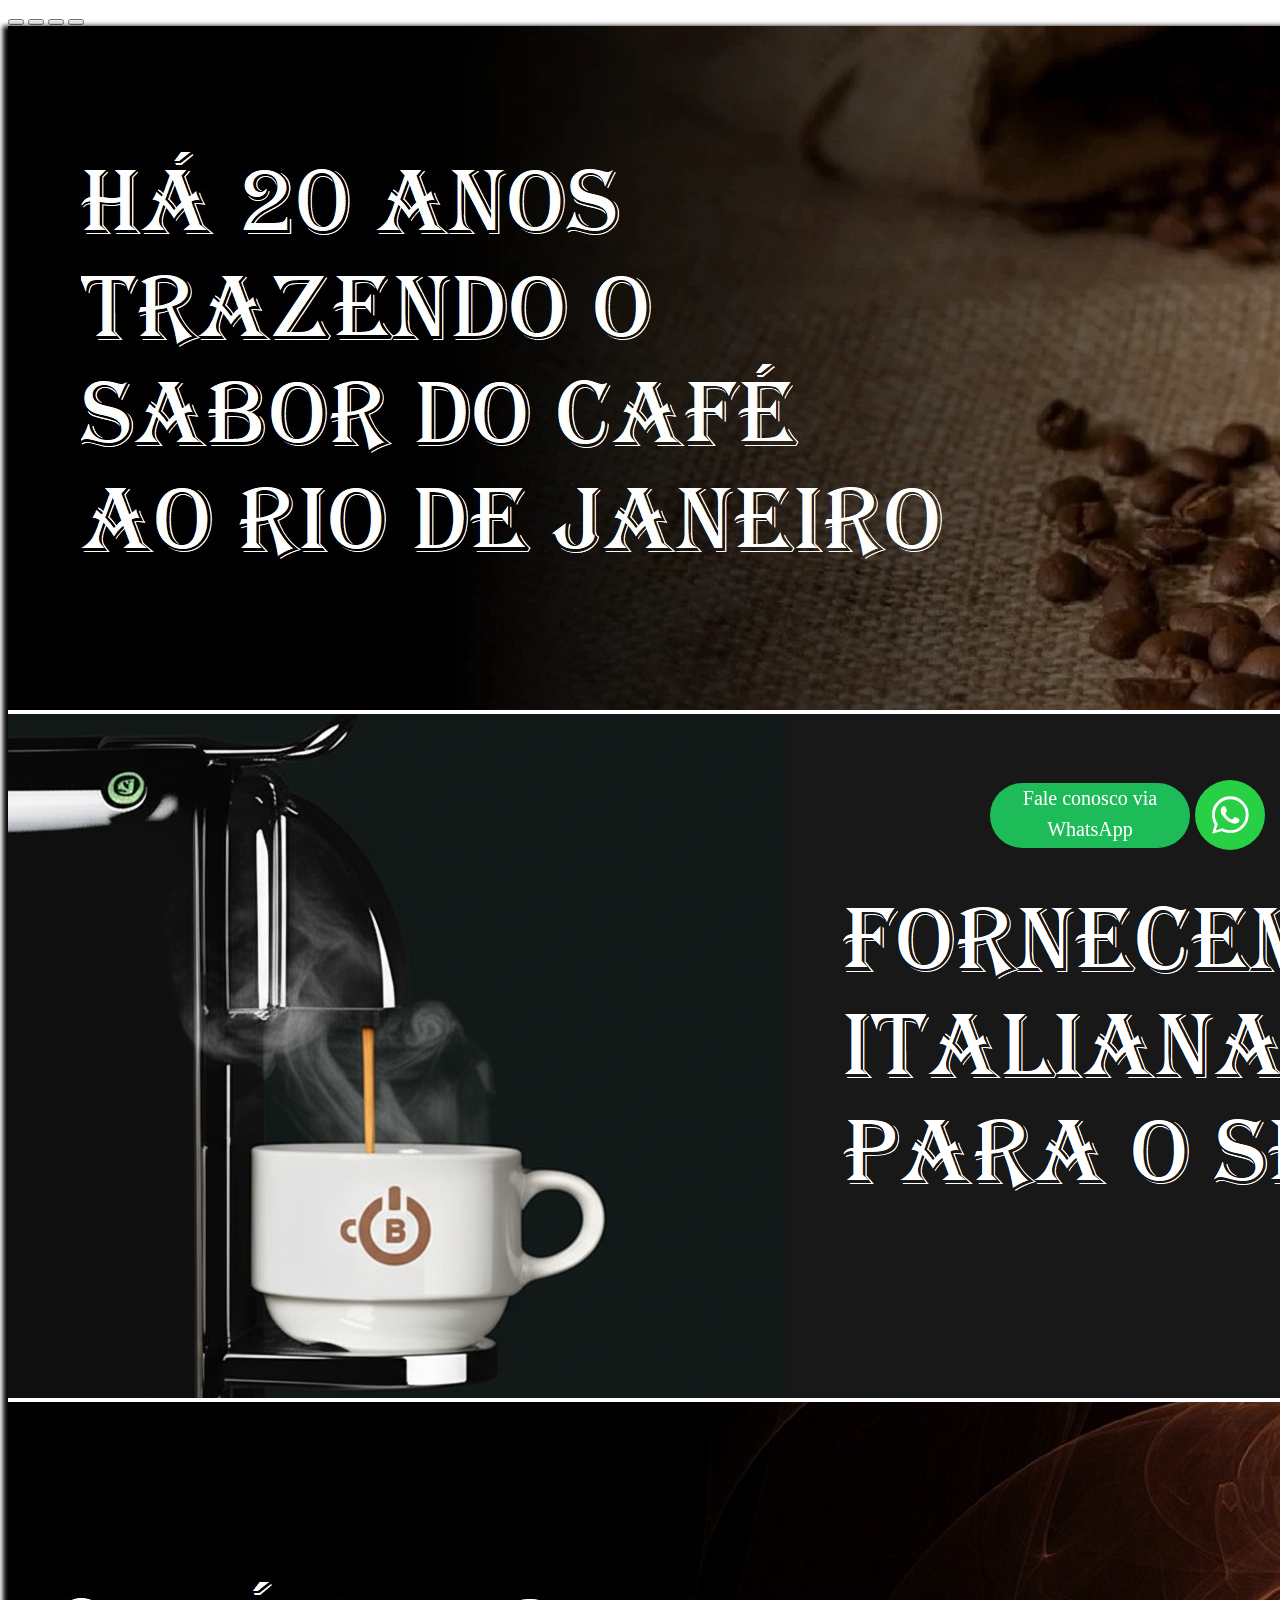
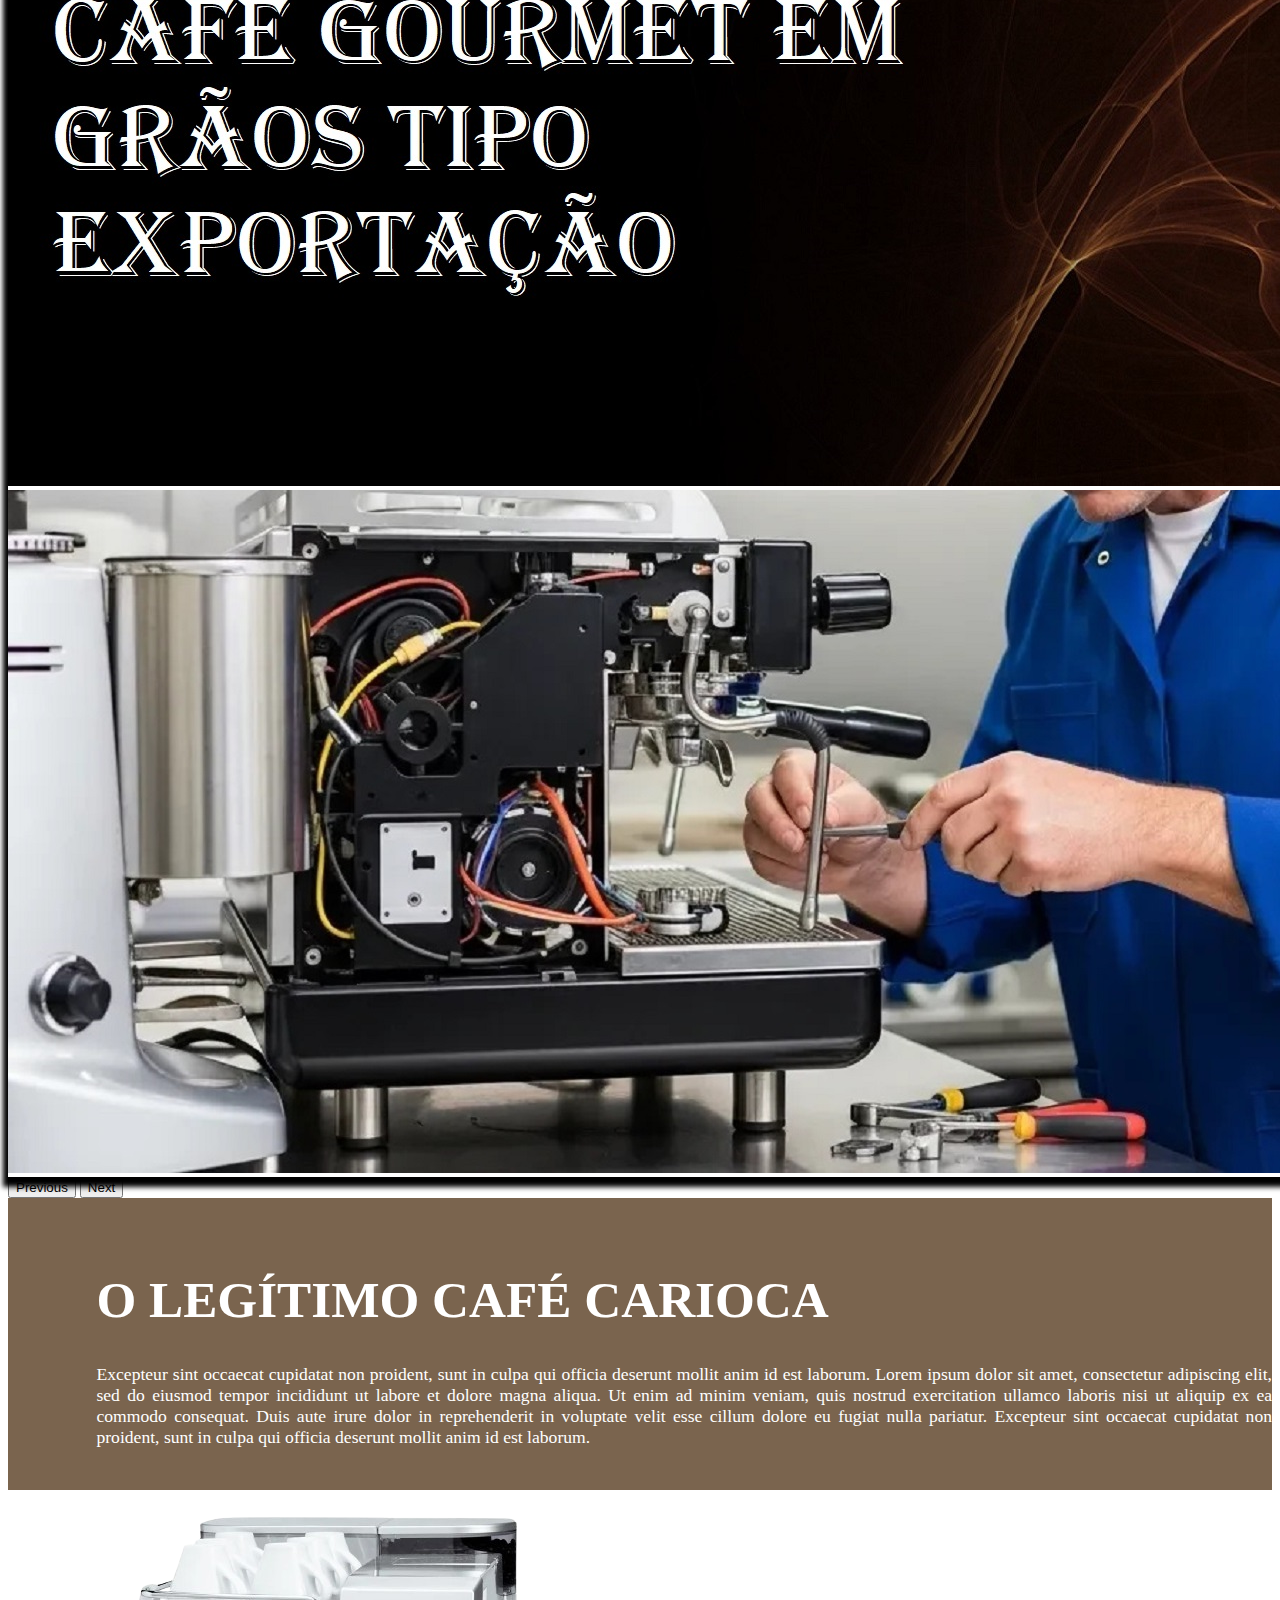
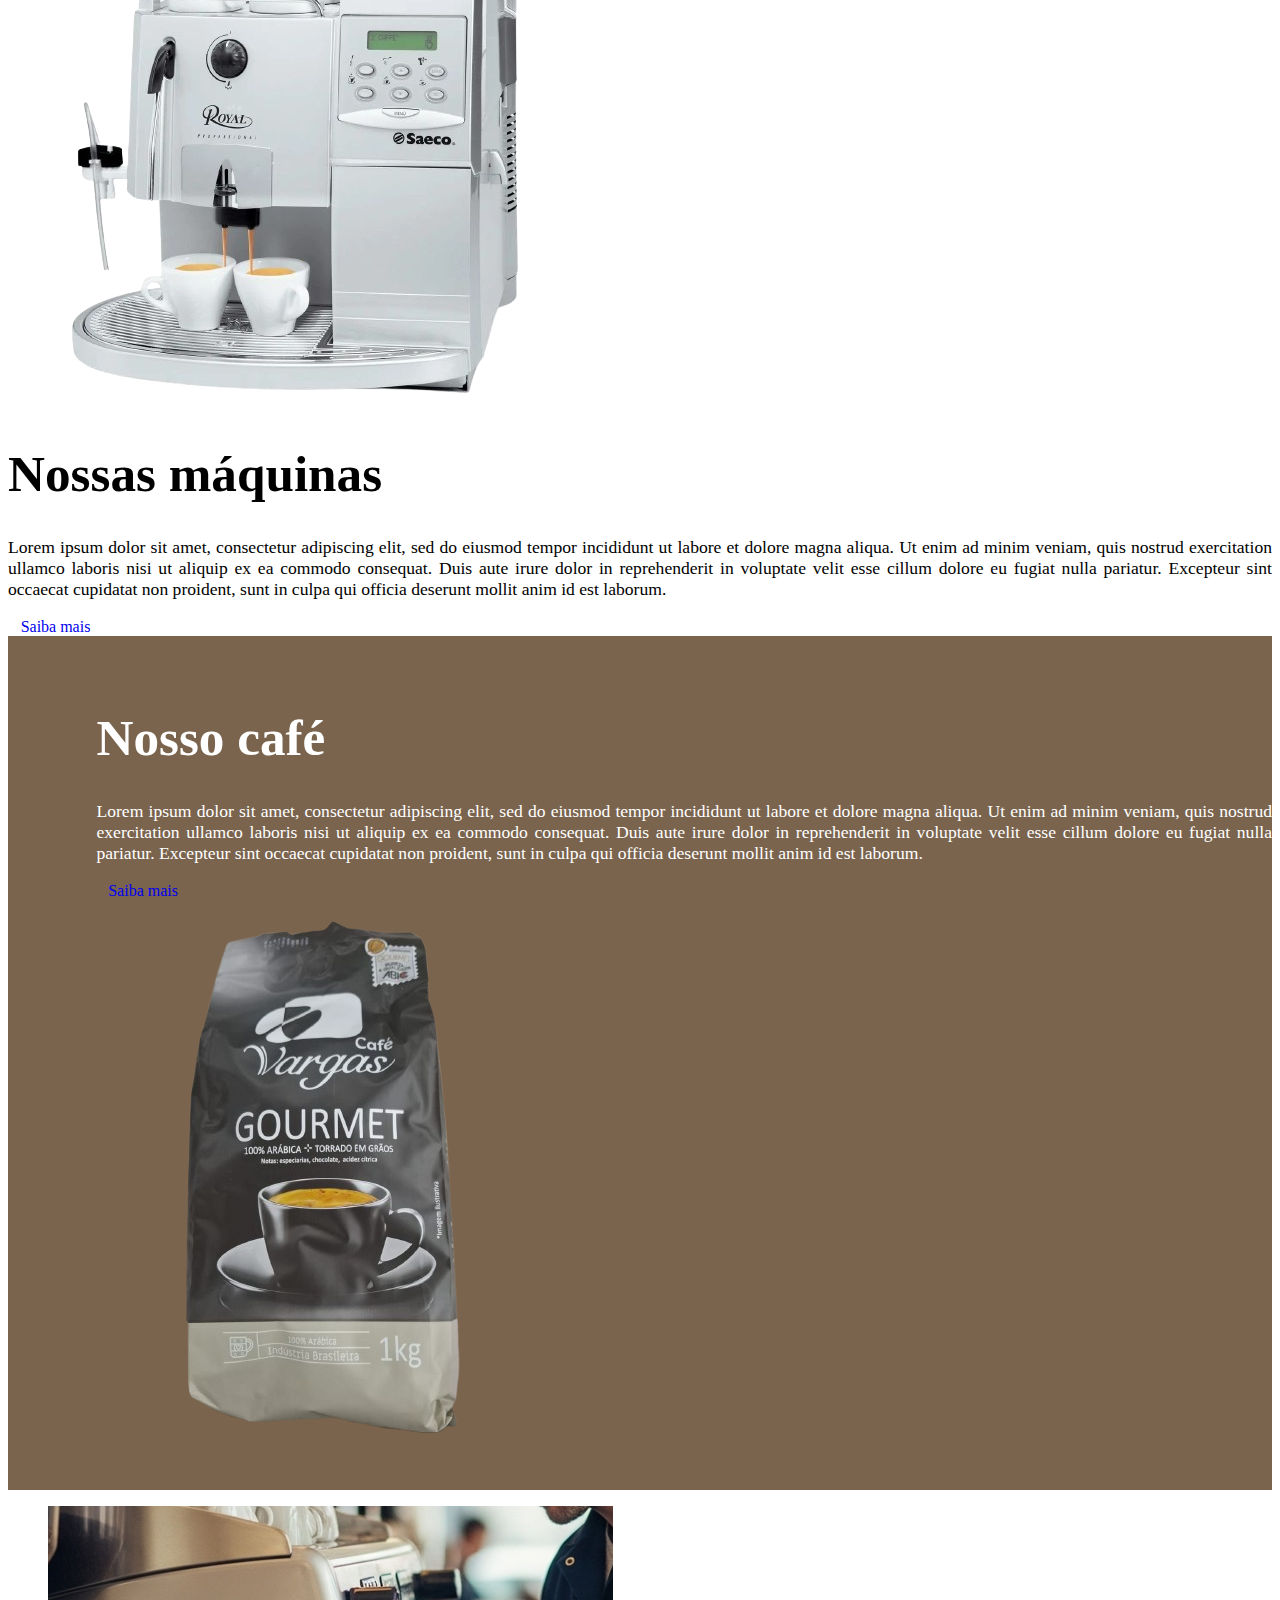
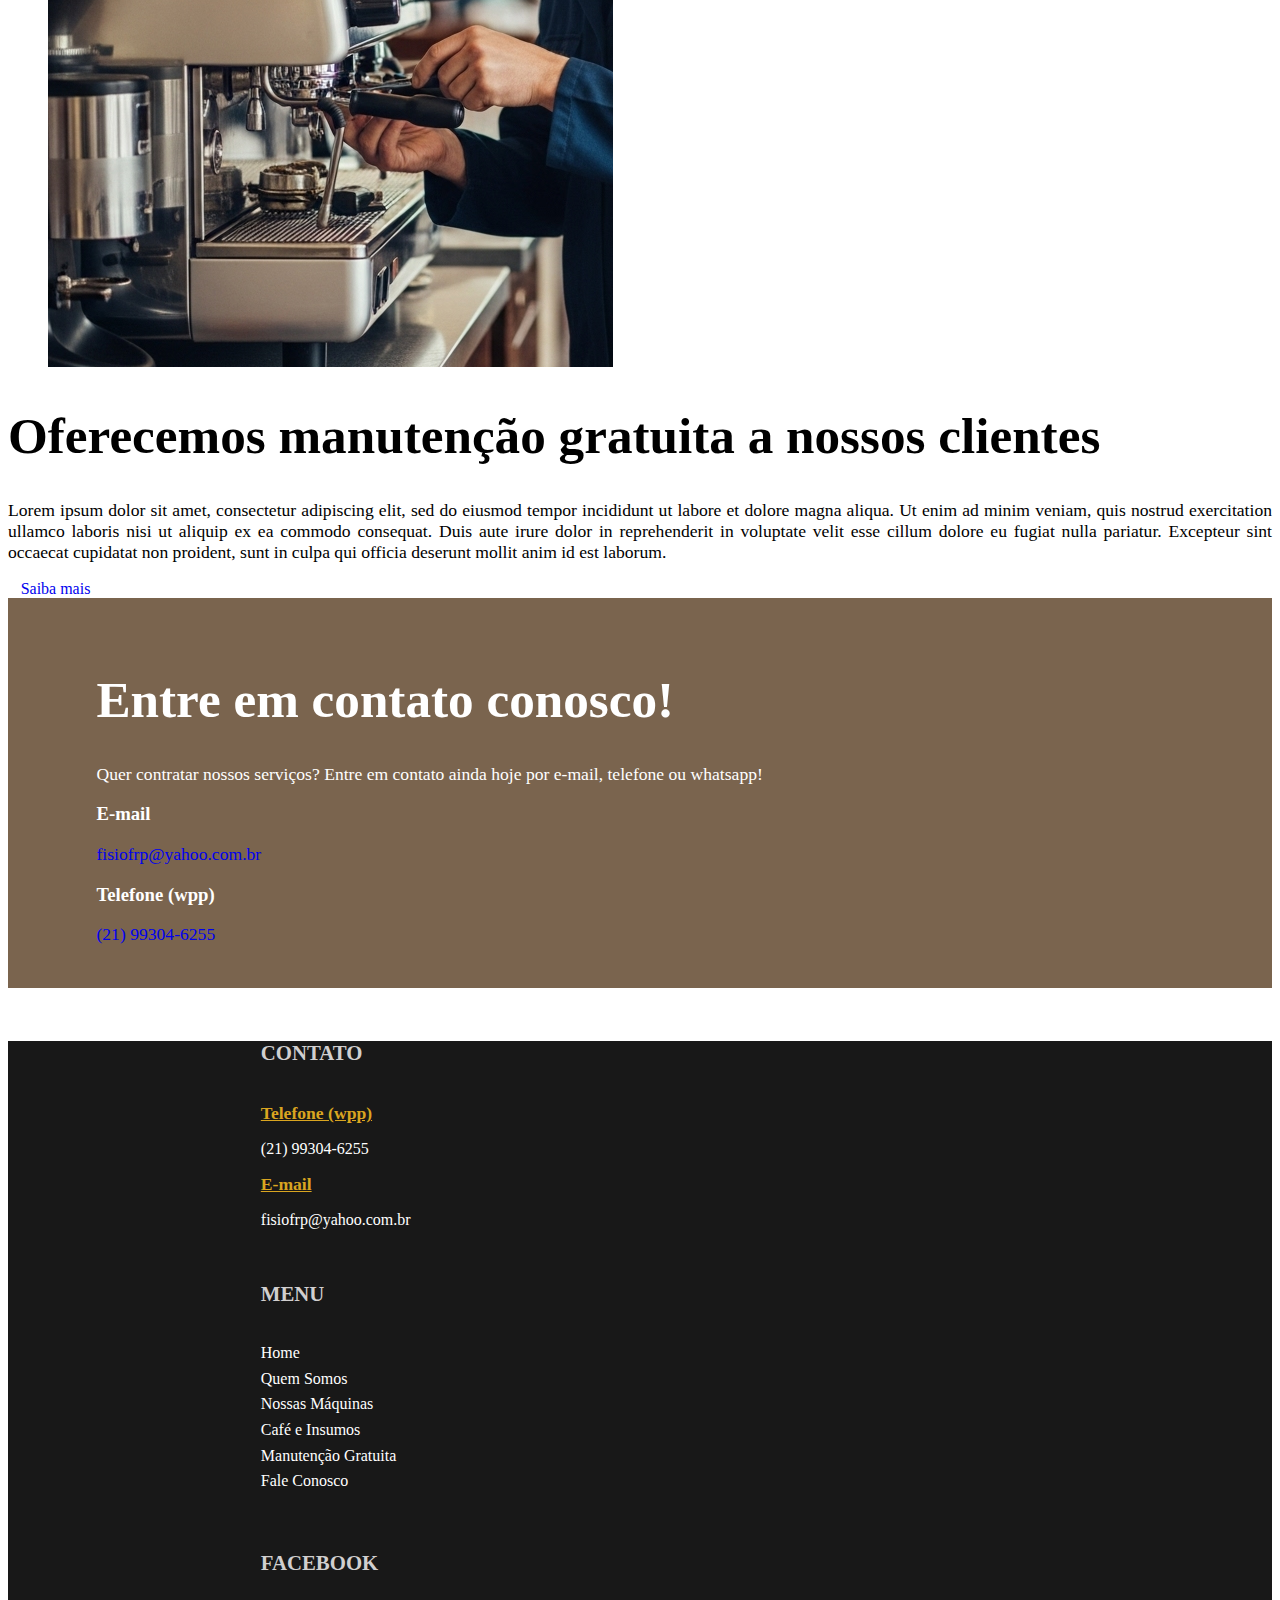
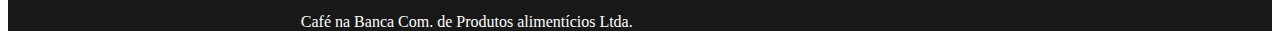
<file: index.html>
<!DOCTYPE html>
<html lang="pt-br">
<head>
  <meta charset="UTF-8">
  <meta name="viewport" content="width=device-width, initial-scale=1.0">
  <link href="https://cdn.jsdelivr.net/npm/bootstrap@5.3.6/dist/css/bootstrap.min.css" rel="stylesheet" integrity="sha384-4Q6Gf2aSP4eDXB8Miphtr37CMZZQ5oXLH2yaXMJ2w8e2ZtHTl7GptT4jmndRuHDT" crossorigin="anonymous">
  <link rel="stylesheet" href="style.css">
  <link rel="icon" type="image/x-icon" href="img/favicon.png">
  <title>Café na Banca</title>

    <div class="content">
      <div id="carouselExampleIndicators" class="carousel slide col carousel-height" data-bs-ride="carousel">
        <div class="carousel-indicators">
          <button type="button" data-bs-target="#carouselExampleIndicators" data-bs-slide-to="0" class="active" aria-current="true" aria-label="Slide 1" ></button>
          <button type="button" data-bs-target="#carouselExampleIndicators" data-bs-slide-to="1" aria-label="Slide 2"></button>
          <button type="button" data-bs-target="#carouselExampleIndicators" data-bs-slide-to="2" aria-label="Slide 3"></button>
          <button type="button" data-bs-target="#carouselExampleIndicators" data-bs-slide-to="3" aria-label="Slide 4"></button>
        </div>
        <div class="carousel-inner">
          <div class="carousel-item active carousel-height" data-bs-interval="5000">
            <img src="img/carrossel_1.png" class="d-block w-100 carousel-img carousel-height" alt="Foto de uma xícara de café com a frase 'há vinte anos trazendo o sabor do café ao Rio de Janeiro'.">
          </div>
          <div class="carousel-item carousel-height"   data-bs-interval="4000">
            <img src="img/carrossel_2.png" class="d-block w-100 carousel-img" alt="Foto de uma máquina de café com a frase 'fornecemos máquinas italianas automáticas para o seu estabelecimento'".>
          </div>
          <div class="carousel-item carousel-height" data-bs-interval="4000">
            <img src="img/carrossel_3.png" class="d-block w-100 carousel-img" alt="Foto de aroma de café com a frase 'café gourmet em grãos tipo exportação'">
          </div>
          <div class="carousel-item carousel-height"  data-bs-interval="4000">
            <img src="img/carrossel_4.png" class="d-block w-100 carousel-img" alt="Foto de um homem consertando uma máquina de café com a frase 'oferecemos serviço de manutenção gratuita para nossos clientes'">
          </div>
        </div>
        <button class="carousel-control-prev" type="button" data-bs-target="#carouselExampleIndicators" data-bs-slide="prev">
          <span class="carousel-control-prev-icon" aria-hidden="true"></span>
          <span class="visually-hidden">Previous</span>
        </button>
        <button class="carousel-control-next" type="button" data-bs-target="#carouselExampleIndicators" data-bs-slide="next">
          <span class="carousel-control-next-icon" aria-hidden="true"></span>
          <span class="visually-hidden">Next</span>
        </button>
      </div>

      <!--"col-12 col-md-7 col-lg-5" significa que, nos tamanhos de tela menores que "medium", a coluna ocupa 12 dos 12 espaços. Quando-->
      <!--o tamanho da tela é "medium", a coluna ocupa apenas 7 dos 12 espaços. E a partir do tamanho de tela "large", a coluna ocupa 5 dos 12 espaços.-->
      <div class="row section section-1 reverse-colors">
        <h1>O LEGÍTIMO CAFÉ CARIOCA</h1>
        <p> Excepteur sint occaecat cupidatat non proident, sunt in culpa qui officia deserunt mollit anim id est laborum. Lorem ipsum dolor sit amet, consectetur adipiscing elit, sed do eiusmod tempor incididunt ut labore et dolore magna aliqua. Ut enim ad minim veniam, quis nostrud exercitation ullamco laboris nisi ut aliquip ex ea commodo consequat. Duis aute irure dolor in reprehenderit in voluptate velit esse cillum dolore eu fugiat nulla pariatur. Excepteur sint occaecat cupidatat non proident, sunt in culpa qui officia deserunt mollit anim id est laborum.</p>
      </div>

      <div class="row section section-2">
        <figure class="col-12 col-md-7 col-lg-5 d-flex justify-content-center ima">
          <img src="img/saeco_royal.png" class="img-fluid" alt="foto de uma máquina de café Saeco Royal">
        </figure>
        <div class="col-12 col-md-5 col-lg-7">
          <h1>Nossas máquinas</h1>
          <p> Lorem ipsum dolor sit amet, consectetur adipiscing elit, sed do eiusmod tempor incididunt ut labore et dolore magna aliqua. Ut enim ad minim veniam, quis nostrud exercitation ullamco laboris nisi ut aliquip ex ea commodo consequat. Duis aute irure dolor in reprehenderit in voluptate velit esse cillum dolore eu fugiat nulla pariatur. Excepteur sint occaecat cupidatat non proident, sunt in culpa qui officia deserunt mollit anim id est laborum.</p>
          <a class="row btn btn-warning btn-home" role="button" href="maquinas.html">Saiba mais</a>
        </div>
      </div>

      <div class="row section section-3 reverse-colors">
        <div class="col-12 col-md-5 col-lg-7">
          <h1>Nosso café</h1>
          <p> Lorem ipsum dolor sit amet, consectetur adipiscing elit, sed do eiusmod tempor incididunt ut labore et dolore magna aliqua. Ut enim ad minim veniam, quis nostrud exercitation ullamco laboris nisi ut aliquip ex ea commodo consequat. Duis aute irure dolor in reprehenderit in voluptate velit esse cillum dolore eu fugiat nulla pariatur. Excepteur sint occaecat cupidatat non proident, sunt in culpa qui officia deserunt mollit anim id est laborum.</p>
          <a class="row btn btn-warning btn-home" role="button" href="cafe.html">Saiba mais</a>
        </div>
        <figure class="col-12 col-md-7 col-lg-5 d-flex justify-content-center">
          <img class="section-image-3" src="img/café_vargas.png" alt="foto de um pacote de café Vargas Gourmet">
        </figure>
      </div>

      <div class="row section section-4">
        <figure class="col-12 col-md-7 col-lg-6 d-flex justify-content-center">
          <img class="section-image-1" src="img/section_4_image.png" alt="foto de um homem consertando uma máquina de café">
        </figure>
        <div class="col-12 col-md-5 col-lg-6">
          <h1>Oferecemos manutenção gratuita a nossos clientes</h1>
          <p> Lorem ipsum dolor sit amet, consectetur adipiscing elit, sed do eiusmod tempor incididunt ut labore et dolore magna aliqua. Ut enim ad minim veniam, quis nostrud exercitation ullamco laboris nisi ut aliquip ex ea commodo consequat. Duis aute irure dolor in reprehenderit in voluptate velit esse cillum dolore eu fugiat nulla pariatur. Excepteur sint occaecat cupidatat non proident, sunt in culpa qui officia deserunt mollit anim id est laborum.</p>
          <a class="row btn btn-warning btn-home" role="button" href="manutencao.html">Saiba mais</a>
        </div>
      </div>

      <div class="row section section-5 reverse-colors">
        <h1>Entre em contato conosco!</h1>
        <p> Quer contratar nossos serviços? Entre em contato ainda hoje por e-mail, telefone ou whatsapp!</p>
        <div class="row">
          <div class="card border-secondary col-3">
            <div class="card-body">
              <h3 class="card-title">E-mail</h3>
              <a href="mailto:fisiofrp@yahoo.com.br" target="_blank"><p>fisiofrp@yahoo.com.br</p></a>
            </div>
          </div>
          <div class="card border-secondary col-3">
            <div class="card-body">
              <h3 class="card-title">Telefone (wpp)</h3>
              <a href="https://wa.me/5521993046255?text=&#8202" target="_blank"><p>(21) 99304-6255</p></a>
            </div>
          </div>
        </div>
      </div>
    </div>

    <div class="footer row">
      <div class="col-12 col-lg-4">
        <p class="footer-title">CONTATO</p>    
        <a href="https://wa.me/5521993046255?text=&#8202" target="_blank"><p class="footer-subtitle">Telefone (wpp)</p>
        <p class="footer-text">(21) 99304-6255</p></a>
        <a href="mailto:fisiofrp@yahoo.com.br" target="_blank"><p class="footer-subtitle">E-mail</p> 
        <p class="footer-text">fisiofrp@yahoo.com.br</p></a>
      </div>
      <div class="col-12 col-lg-4">
        <p class="footer-title">MENU</p>
        <ul>
          <li><a href="index.html">Home</a></li>
          <li><a href="quem_somos.html">Quem Somos</a></li>
          <li><a href="maquinas.html">Nossas Máquinas</a></li>
          <li><a href="cafe.html">Café e Insumos</a></li>
          <li><a href="manutencao.html">Manutenção Gratuita</a></li>
          <li><a href="fale_conosco.html">Fale Conosco</a></li>
        </ul>
      </div>
      <div class="col-lg-4">
        <p class="footer-title">FACEBOOK</p>
        <div class="fb-page" data-href="https://www.facebook.com/cafenabanca" data-tabs="messages" data-width="" data-height="" data-small-header="true" data-adapt-container-width="true" data-hide-cover="false" data-show-facepile="false"><blockquote cite="https://www.facebook.com/cafenabanca" class="fb-xfbml-parse-ignore"><a href="https://www.facebook.com/cafenabanca">Café na Banca Com. de Produtos alimentícios Ltda.</a></blockquote></div>
      </div>
    </div>

  
    <!--Início Widget Whatsapp-->
    <div class="widget-whatsapp">
      <a href="https://api.whatsapp.com/send?phone=5521993046255&text=" id="waurlsite" class="bt-whatsApp" target="_blank" style="right:25px; position:fixed;width:60px;height:80px;bottom:40px;z-index:100;">
      <img src="[data-uri]" alt="Link Whatsapp" width="70px">
      <div style="right: 90px; visibility: visible; background: #1EBC59; color: #fff; position: fixed; width: 200px; bottom: 52px; text-align: center; font-size: 20px; line-height: 31px; height: 65px; border-radius: 100px; z-index: 100; ">Fale conosco via WhatsApp</div></a>
      </a>
      <script type="text/javascript">function showIt2() {document.getElementById("msg1").style.visibility = "visible";}    setTimeout("showIt2()", 5000); function hiddenIt() {document.getElementById("msg1").style.visibility = "hidden";}setTimeout("hiddenIt()", 15000); function showIt3() {document.getElementById("msg1").style.visibility = "visible";} setTimeout("showIt3()", 25000);  msg1.onclick = function() {document.getElementById('msg1').style.visibility = "hidden"; };function alertW() { document.getElementById("alertWapp").style.visibility = "visible";	} setTimeout("alertW()", 15000); </script>
    </div>
    <!--Fim Widget Whatsapp-->

    <!--Início Widget Facebook-->
    <div id="fb-root"></div>
    <script async defer crossorigin="anonymous" src="https://connect.facebook.net/pt_BR/sdk.js#xfbml=1&version=v23.0"></script>
    <!--Fim Widget Facebook-->

    <!--Início Script Bootstrap-->
    <script src="https://cdn.jsdelivr.net/npm/bootstrap@5.3.6/dist/js/bootstrap.bundle.min.js" integrity="sha384-j1CDi7MgGQ12Z7Qab0qlWQ/Qqz24Gc6BM0thvEMVjHnfYGF0rmFCozFSxQBxwHKO" crossorigin="anonymous"></script>
    <!--Fim Script Bootstrap-->  
  </div>
</body>
</html>
</file>
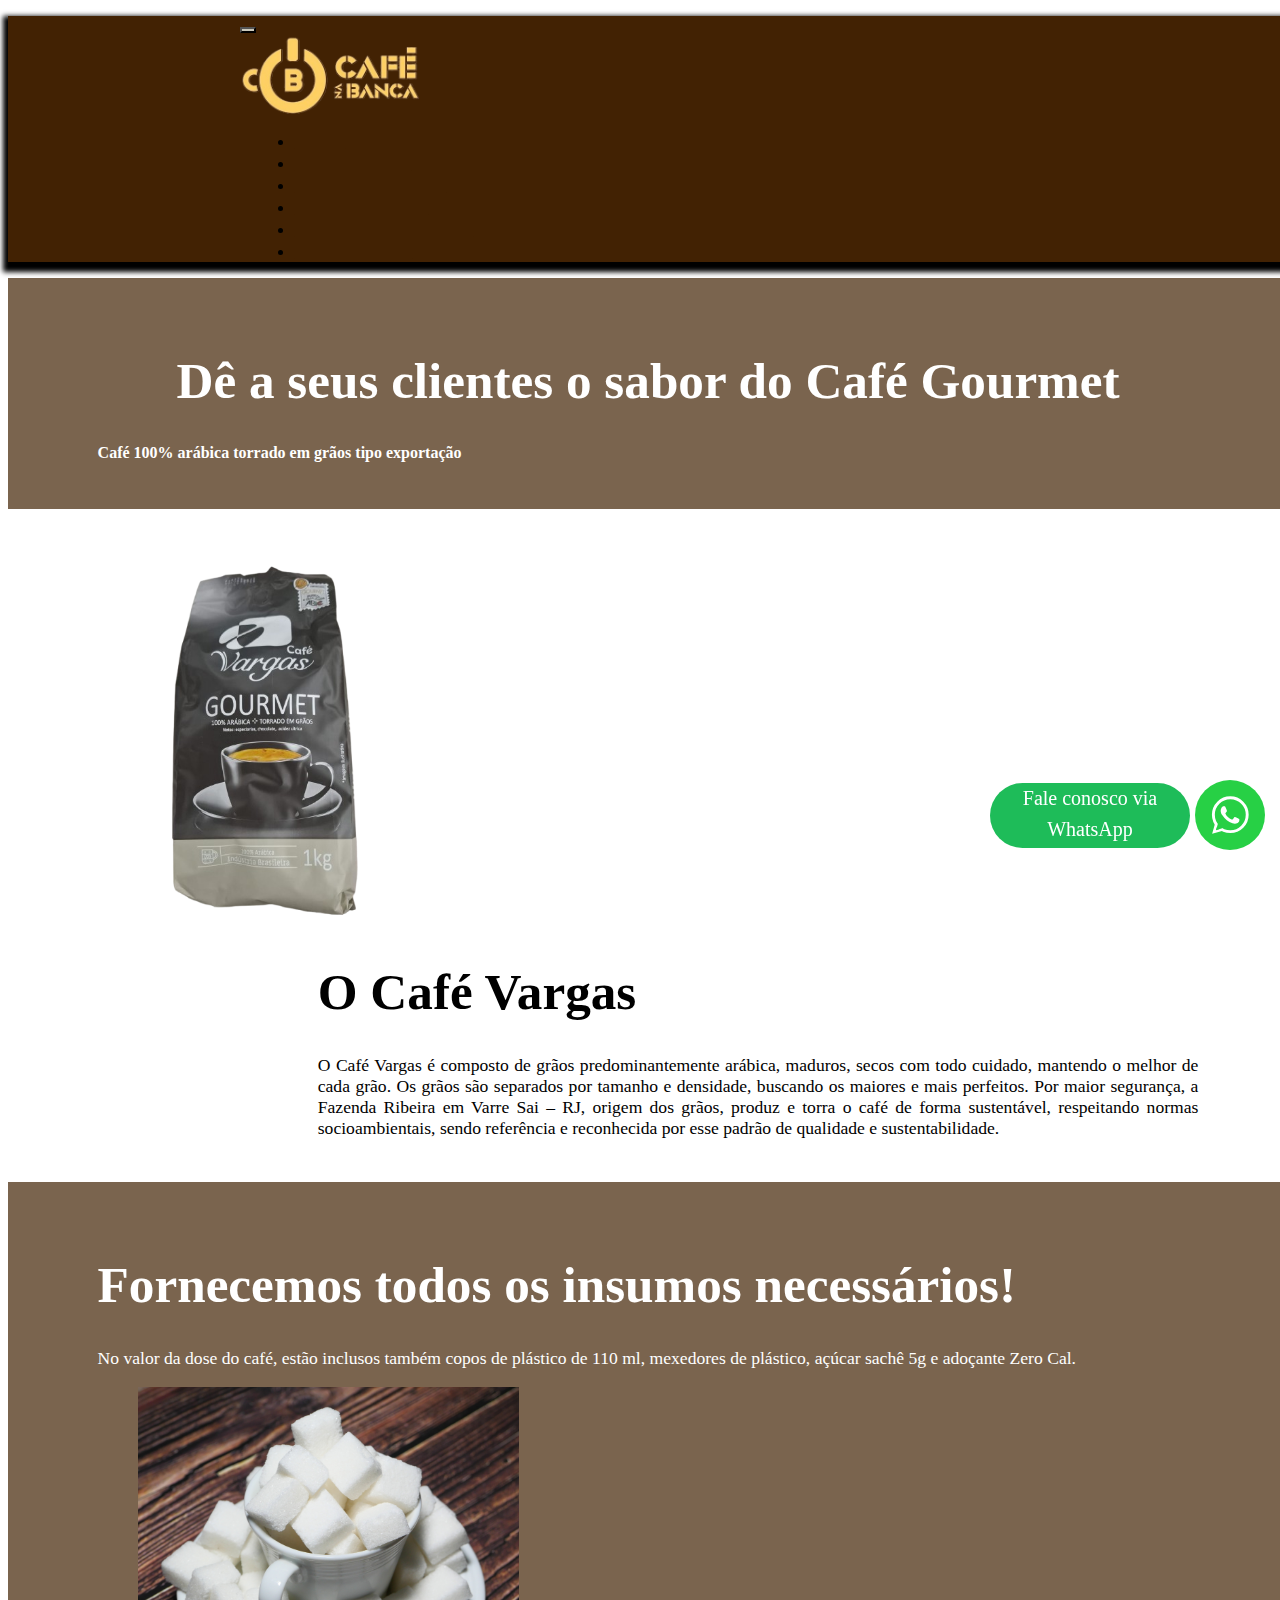
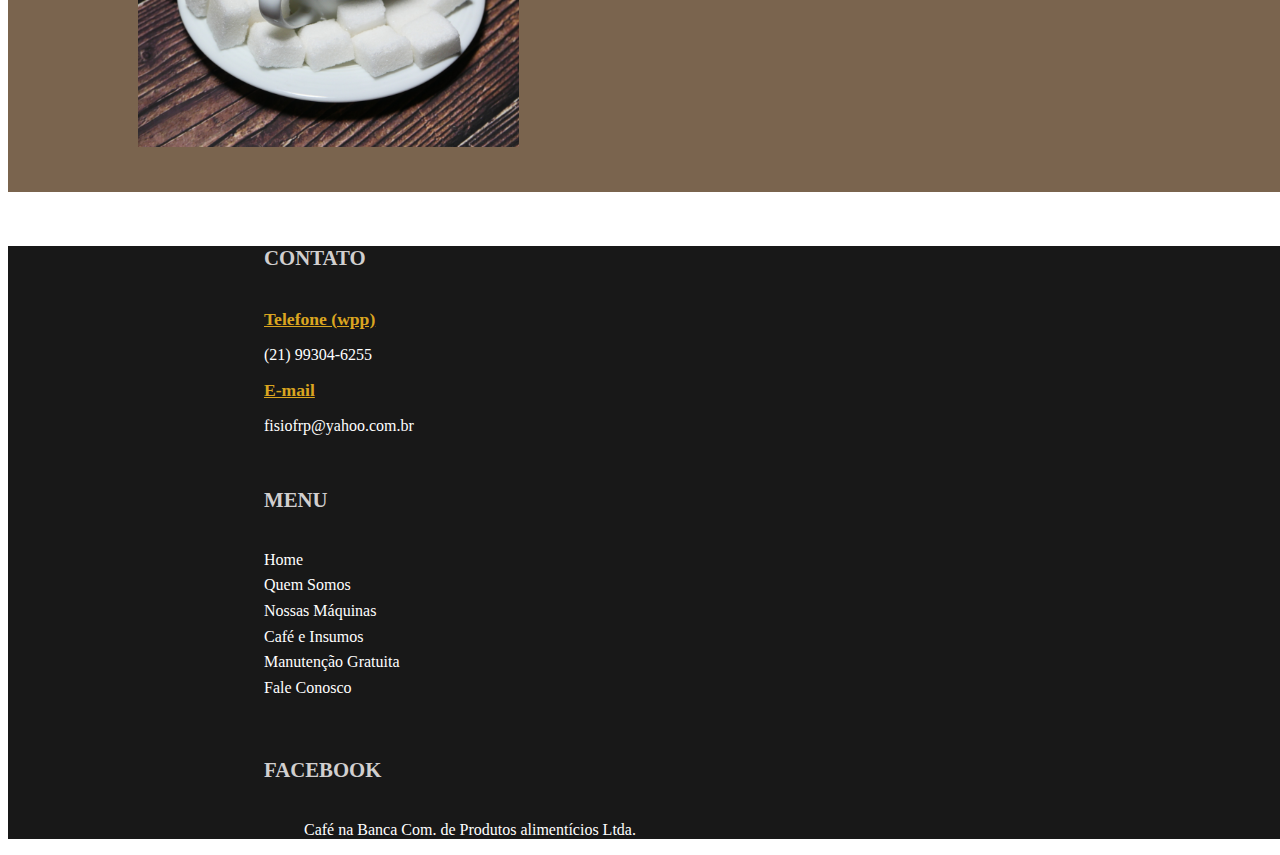
<file: cafe.html>
<!DOCTYPE html>
<html lang="pt-br">
<head>
  <meta charset="UTF-8">
  <meta name="viewport" content="width=device-width, initial-scale=1.0">
  <link href="https://cdn.jsdelivr.net/npm/bootstrap@5.3.6/dist/css/bootstrap.min.css" rel="stylesheet" integrity="sha384-4Q6Gf2aSP4eDXB8Miphtr37CMZZQ5oXLH2yaXMJ2w8e2ZtHTl7GptT4jmndRuHDT" crossorigin="anonymous">
  <link rel="stylesheet" href="style.css">
  <link rel="icon" type="image/x-icon" href="img/favicon.png">
  <title>Café na Banca</title>
</head>

<body class="cafe">
  <div class="container-fluid">
    <div class="header">
      <nav class="navbar navbar-expand-xl row">
        <figure class="col-11 col-xl-2 d-flex justify-content-center align-items-center position-relative">
          <button class="navbar-toggler" type="button" data-bs-toggle="collapse" data-bs-target="#navbarSupportedContent" aria-controls="navbarSupportedContent" aria-expanded="false" aria-label="Toggle navigation">
            <span class="navbar-toggler-icon"></span>
          </button>
          <a href="index.html" class="mx-auto"><img class="logo" src="img/logo.png" alt="café na banca"></a>
        </figure>
        <div class="collapse navbar-collapse" id="navbarSupportedContent">
          <ul class="navbar-nav me-auto mb-2 mb-lg-0 nav-underline">
            <li class="nav-item"><a class="nav-link link-light link-offset-2 link-underline-opacity-25 link-underline-opacity-100-hover" aria-current="page" href="index.html">Home</a></li>
            <li class="nav-item"><a class="nav-link link-light link-offset-2 link-underline-opacity-25 link-underline-opacity-100-hover" aria-current="page" href="quem_somos.html">Quem Somos</a></li>
            <li class="nav-item"><a class="nav-link link-light link-offset-2 link-underline-opacity-25 link-underline-opacity-100-hover" aria-current="page" href="maquinas.html">Nossas Máquinas</a></li>
            <li class="nav-item"><a class="nav-link link-light link-offset-2 link-underline-opacity-25 link-underline-opacity-100-hover" aria-current="page" href="cafe.html">Café e Insumos</a></li>
            <li class="nav-item"><a class="nav-link link-light link-offset-2 link-underline-opacity-25 link-underline-opacity-100-hover" aria-current="page" href="manutencao.html">Manutenção Gratuita</a></li>
            <li class="nav-item"><a class="nav-link link-light link-offset-2 link-underline-opacity-25 link-underline-opacity-100-hover" aria-current="page" href="fale_conosco.html">Fale Conosco</a></li>
          </ul>
        </div>
      </nav>
    </div>

    <div class="content">
      <div class="row section-1 reverse-colors">
        <h1>Dê a seus clientes o sabor do Café Gourmet</h1>
        <h4>Café 100% arábica torrado em grãos tipo exportação</h4>
      </div>

      <div class="row section-2">
          <figure class="col-6 col-lg-4 area-image-right d-flex justify-content-center">
              <img src="img/café_vargas.png">
          </figure>
          <div class="col-11 col-md-5 col-lg-6">
              <h1>O Café Vargas</h1>
              <p> O Café Vargas é composto de grãos predominantemente arábica, maduros, secos com todo cuidado, mantendo o melhor de cada grão.
                Os grãos são separados por tamanho e densidade, buscando os maiores e mais perfeitos.
                Por maior segurança, a Fazenda Ribeira em Varre Sai – RJ, origem dos grãos, produz e torra o café de forma sustentável, respeitando normas socioambientais, sendo referência e reconhecida por esse padrão de qualidade e sustentabilidade.
                </p>
          </div>
      </div>

      <div class="row section-3 reverse-colors">
          <div class="col-11 col-md-5 col-lg-6">
              <h1>Fornecemos todos os insumos necessários!</h1>
              <p>No valor da dose do café, estão inclusos também copos de plástico de 110 ml, mexedores de plástico, açúcar sachê 5g e adoçante Zero Cal. </p>
          </div>
          <figure class="col-12 col-md-7 col-lg-6 area-image-right d-flex justify-content-center">
              <img src="img/sugar.png">
          </figure>
      </div>
    </div>
  
    <div class="footer row">
      <div class="col-12 col-sm-6 col-md-4">
        <p class="footer-title">CONTATO</p>    
        <a href="https://wa.me/5521993046255?text=&#8202" target="_blank"><p class="footer-subtitle">Telefone (wpp)</p>
        <p class="footer-text">(21) 99304-6255</p></a>
        <a href="mailto:fisiofrp@yahoo.com.br" target="_blank"><p class="footer-subtitle">E-mail</p> 
        <p class="footer-text">fisiofrp@yahoo.com.br</p></a>
      </div>
      <div class="col-12 col-sm-4 col-md-4">
        <p class="footer-title">MENU</p>
          <ul>
            <li><a href="index.html">Home</a></li>
            <li><a href="quem_somos.html">Quem Somos</a></li>
            <li><a href="maquinas.html">Nossas Máquinas</a></li>
            <li><a href="cafe.html">Café e Insumos</a></li>
            <li><a href="manutencao.html">Manutenção Gratuita</a></li>
            <li><a href="fale_conosco.html">Fale Conosco</a></li>
          </ul>
      </div>
      <div class="col-12 col-sm-5 col-md-4">
        <p class="footer-title">FACEBOOK</p>
        <div class="fb-page" data-href="https://www.facebook.com/cafenabanca" data-tabs="messages" data-width="" data-height="" data-small-header="true" data-adapt-container-width="true" data-hide-cover="false" data-show-facepile="false"><blockquote cite="https://www.facebook.com/cafenabanca" class="fb-xfbml-parse-ignore"><a href="https://www.facebook.com/cafenabanca">Café na Banca Com. de Produtos alimentícios Ltda.</a></blockquote></div>
      </div>
    </div>

  
    <!--Início Widget Whatsapp-->
    <div class="widget-whatsapp">
      <a href="https://api.whatsapp.com/send?phone=5521993046255&text=" id="waurlsite" class="bt-whatsApp" target="_blank" style="right:25px; position:fixed;width:60px;height:80px;bottom:40px;z-index:100;">
      <img src="[data-uri]" alt="Link Whatsapp" width="70px">
      <div style="right: 90px; visibility: visible; background: #1EBC59; color: #fff; position: fixed; width: 200px; bottom: 52px; text-align: center; font-size: 20px; line-height: 31px; height: 65px; border-radius: 100px; z-index: 100; ">Fale conosco via WhatsApp</div></a>
      </a>
      <script type="text/javascript">function showIt2() {document.getElementById("msg1").style.visibility = "visible";}    setTimeout("showIt2()", 5000); function hiddenIt() {document.getElementById("msg1").style.visibility = "hidden";}setTimeout("hiddenIt()", 15000); function showIt3() {document.getElementById("msg1").style.visibility = "visible";} setTimeout("showIt3()", 25000);  msg1.onclick = function() {document.getElementById('msg1').style.visibility = "hidden"; };function alertW() { document.getElementById("alertWapp").style.visibility = "visible";	} setTimeout("alertW()", 15000); </script>
    </div>
    <!--Fim Widget Whatsapp-->

    <!--Início Widget Facebook-->
    <div id="fb-root"></div>
    <script async defer crossorigin="anonymous" src="https://connect.facebook.net/pt_BR/sdk.js#xfbml=1&version=v23.0"></script>
    <!--Fim Widget Facebook-->

    <!--Início Script Bootstrap-->
    <script src="https://cdn.jsdelivr.net/npm/bootstrap@5.3.6/dist/js/bootstrap.bundle.min.js" integrity="sha384-j1CDi7MgGQ12Z7Qab0qlWQ/Qqz24Gc6BM0thvEMVjHnfYGF0rmFCozFSxQBxwHKO" crossorigin="anonymous"></script>
    <!--Fim Script Bootstrap-->  
  </div>
</body>
</html>
</file>
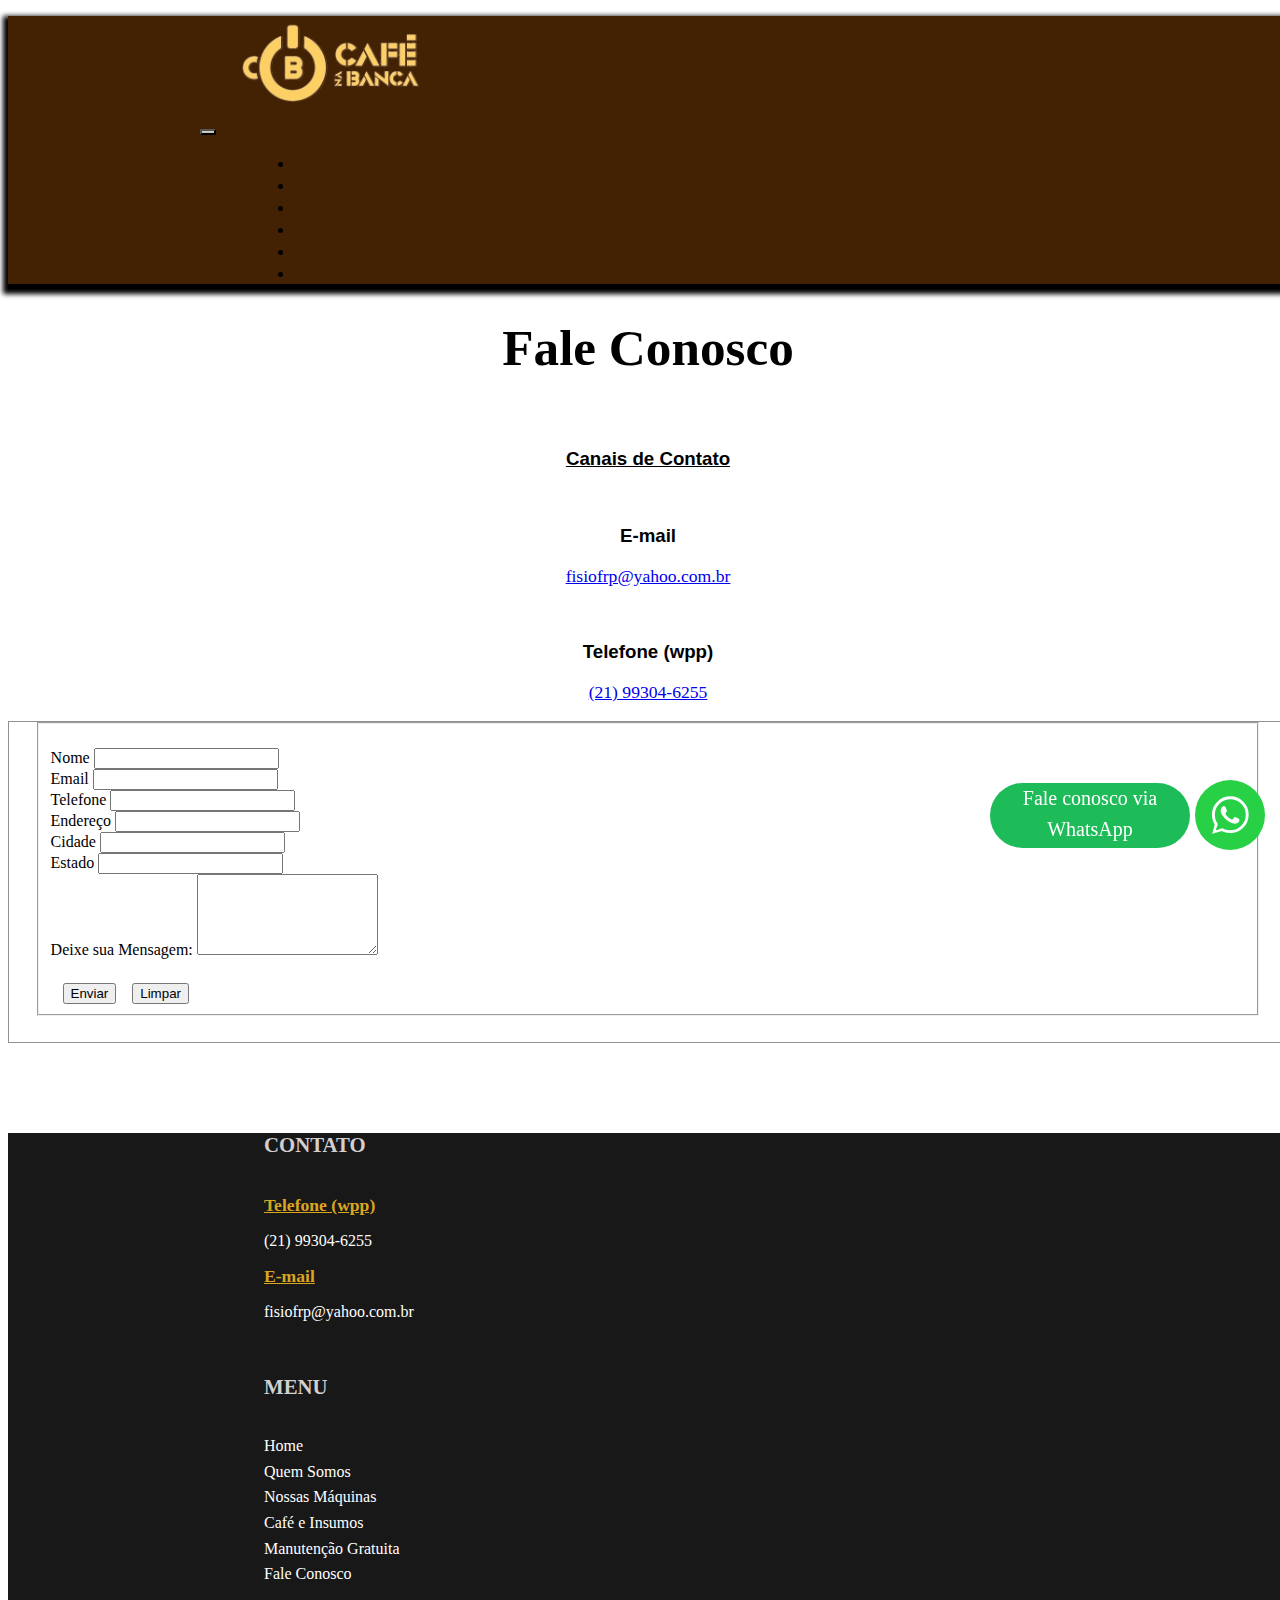
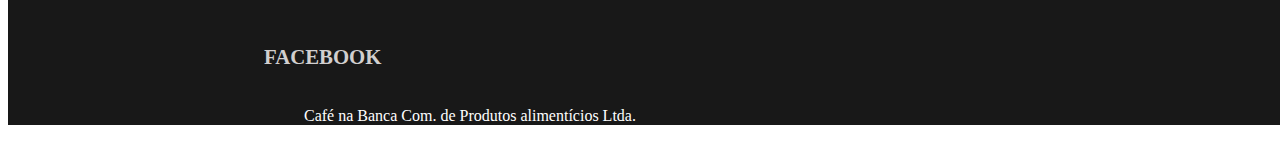
<file: fale_conosco.html>
<!DOCTYPE html>
<html lang="pt-br">
<head>
  <meta charset="UTF-8">
  <meta name="viewport" content="width=device-width, initial-scale=1.0">
  <link href="https://cdn.jsdelivr.net/npm/bootstrap@5.3.6/dist/css/bootstrap.min.css" rel="stylesheet" integrity="sha384-4Q6Gf2aSP4eDXB8Miphtr37CMZZQ5oXLH2yaXMJ2w8e2ZtHTl7GptT4jmndRuHDT" crossorigin="anonymous">
  <link rel="stylesheet" href="style.css">
  <link rel="icon" type="image/x-icon" href="img/favicon.png">
  <title>Café na Banca</title>
</head>

<body class="fale-conosco">
  <div class="container-fluid">
  
    <nav class="header navbar navbar-expand-lg">
      <figure class="fig-logo">
        <a href="index.html"><img class="logo" src="img/logo.png" alt="café na banca"></a>
      </figure>
      <button class="navbar-toggler" type="button" data-bs-toggle="collapse" data-bs-target="#navbarSupportedContent" aria-controls="navbarSupportedContent" aria-expanded="false" aria-label="Toggle navigation">
      <span class="navbar-toggler-icon"></span>
      </button>
      <div class="collapse navbar-collapse" id="navbarSupportedContent">
        <ul class="navbar-nav me-auto mb-2 mb-lg-0 nav-underline">
          <li class="nav-item"><a class="nav-link link-light link-offset-2 link-underline-opacity-25 link-underline-opacity-100-hover" aria-current="page" href="index.html">Home</a></li>
          <li class="nav-item"><a class="nav-link link-light link-offset-2 link-underline-opacity-25 link-underline-opacity-100-hover" aria-current="page" href="quem_somos.html">Quem Somos</a></li>
          <li class="nav-item"><a class="nav-link link-light link-offset-2 link-underline-opacity-25 link-underline-opacity-100-hover" aria-current="page" href="maquinas.html">Nossas Máquinas</a></li>
          <li class="nav-item"><a class="nav-link link-light link-offset-2 link-underline-opacity-25 link-underline-opacity-100-hover" aria-current="page" href="cafe.html">Café e Insumos</a></li>
          <li class="nav-item"><a class="nav-link link-light link-offset-2 link-underline-opacity-25 link-underline-opacity-100-hover" aria-current="page" href="manutencao.html">Manutenção Gratuita</a></li>
          <li class="nav-item"><a class="nav-link link-light link-offset-2 link-underline-opacity-25 link-underline-opacity-100-hover" aria-current="page" href="fale_conosco.html">Fale Conosco</a></li>
        </ul>
      </div>
    </nav>

    <div class="content">
        <h1>Fale Conosco</h1>
        <br>
        <div class="row contact-row">
            <div class="col-6 col-lg-2">
                <u><h3 class="row">Canais de Contato</h3></u>
                <br>
                <div class="card border-secondary row">
                    <div class="card-body">
                        <h3 class="card-title">E-mail</h3>
                        <a href="mailto:fisiofrp@yahoo.com.br" target="_blank"><p>fisiofrp@yahoo.com.br</p></a>
                    </div>
                </div>
                <br>
                <div class="card border-secondary row">
                    <div class="card-body">
                        <h3 class="card-title">Telefone (wpp)</h3>
                        <a href="https://wa.me/5521993046255?text=&#8202" target="_blank"><p>(21) 99304-6255</p></a>
                    </div>
                </div>
            </div>
            <form  class="col-11 col-lg-8" name="fale_conosco" id="fale_conosco" onsubmit="msg();">
                <fieldset class="col-md-12 row">
                    <div class="col-md-3">
                        <label for="inputName" class="form-label">Nome</label>
                        <input type="text fonte_form" class = "form-control nome" name="nome" id="nome" maxlength="50" required>
                    </div>
                    <div class="col-md-3">
                        <label for="inputEmail4" class="form-label">Email</label>
                        <input type="email" class="form-control" id="inputEmail4">
                    </div>
                    <div class="col-md-3">
                        <label for="inputTelephone" class="form-label">Telefone</label>
                        <input type="text" class="form-control" id="inputTelephone">
                    </div>
                    <div class="col-md-6">
                        <label for="inputAddress" class="form-label">Endereço</label>
                        <input type="text" class="form-control" id="inputAddress">
                    </div>
                    <div class="col-md-3">
                        <label for="inputCity" class="form-label">Cidade</label>
                        <input type="text" class="form-control" id="inputCity">
                    </div>
                    <div class="col-md-3">
                        <label for="inputState" class="form-label">Estado</label>
                        <input type="text" class="form-control" id="inputState">
                    </div>
                    <div class="col-12">
                        <label for="inputMessage" class="form-label">Deixe sua Mensagem: </label>
                        <textarea class="form-control" id="inputMessage" rows="5"></textarea>
                    </div>
                    <div class="col-12">
                        <button type="submit" class="btn btn-primary">Enviar</button>
                        <button type="submit" class="btn btn-primary">Limpar</button>
                    </div>
                </fieldset>
            </form>
        </div>
        <br><br>
    </div>

    <div class="footer row">
        <div class="col-12 col-lg-4">
          <p class="footer-title">CONTATO</p>    
          <a href="https://wa.me/5521993046255?text=&#8202" target="_blank"><p class="footer-subtitle">Telefone (wpp)</p>
          <p class="footer-text">(21) 99304-6255</p></a>
          <a href="mailto:fisiofrp@yahoo.com.br" target="_blank"><p class="footer-subtitle">E-mail</p> 
          <p class="footer-text">fisiofrp@yahoo.com.br</p></a>
        </div>
        <div class="col-12 col-lg-4">
          <p class="footer-title">MENU</p>
          <ul>
            <li><a href="index.html">Home</a></li>
            <li><a href="quem_somos.html">Quem Somos</a></li>
            <li><a href="maquinas.html">Nossas Máquinas</a></li>
            <li><a href="cafe.html">Café e Insumos</a></li>
            <li><a href="manutencao.html">Manutenção Gratuita</a></li>
            <li><a href="fale_conosco.html">Fale Conosco</a></li>
          </ul>
        </div>
        <div class="col-lg-4">
          <p class="footer-title">FACEBOOK</p>
          <div class="fb-page" data-href="https://www.facebook.com/cafenabanca" data-tabs="exemplo" data-width="" data-height="" data-small-header="true" data-adapt-container-width="true" data-hide-cover="false" data-show-facepile="false"><blockquote cite="https://www.facebook.com/cafenabanca" class="fb-xfbml-parse-ignore"><a href="https://www.facebook.com/cafenabanca">Café na Banca Com. de Produtos alimentícios Ltda.</a></blockquote></div>
        </div>
    </div>

        <!--Início Widget Whatsapp-->
        <div class="widget-whatsapp">
            <a href="https://api.whatsapp.com/send?phone=5521993046255&text=" id="waurlsite" class="bt-whatsApp" target="_blank" style="right:25px; position:fixed;width:60px;height:80px;bottom:40px;z-index:100;">
            <img src="[data-uri]" alt="Link Whatsapp" width="70px">
            <div style="right: 90px; visibility: visible; background: #1EBC59; color: #fff; position: fixed; width: 200px; bottom: 52px; text-align: center; font-size: 20px; line-height: 31px; height: 65px; border-radius: 100px; z-index: 100; ">Fale conosco via WhatsApp</div></a>
            </a>
            <script type="text/javascript">function showIt2() {document.getElementById("msg1").style.visibility = "visible";}    setTimeout("showIt2()", 5000); function hiddenIt() {document.getElementById("msg1").style.visibility = "hidden";}setTimeout("hiddenIt()", 15000); function showIt3() {document.getElementById("msg1").style.visibility = "visible";} setTimeout("showIt3()", 25000);  msg1.onclick = function() {document.getElementById('msg1').style.visibility = "hidden"; };function alertW() { document.getElementById("alertWapp").style.visibility = "visible";	} setTimeout("alertW()", 15000); </script>
        </div>
        <!--Fim Widget Whatsapp-->

        <!--Início Widget Facebook-->
        <div id="fb-root"></div>
        <script async defer crossorigin="anonymous" src="https://connect.facebook.net/pt_BR/sdk.js#xfbml=1&version=v23.0"></script>
        <!--Fim Widget Facebook-->

        <!--Início Script Bootstrap-->
        <script src="https://cdn.jsdelivr.net/npm/bootstrap@5.3.6/dist/js/bootstrap.bundle.min.js" integrity="sha384-j1CDi7MgGQ12Z7Qab0qlWQ/Qqz24Gc6BM0thvEMVjHnfYGF0rmFCozFSxQBxwHKO" crossorigin="anonymous"></script>
        <!--Fim Script Bootstrap--> 
    </div> 
</body>
</html>
</file>
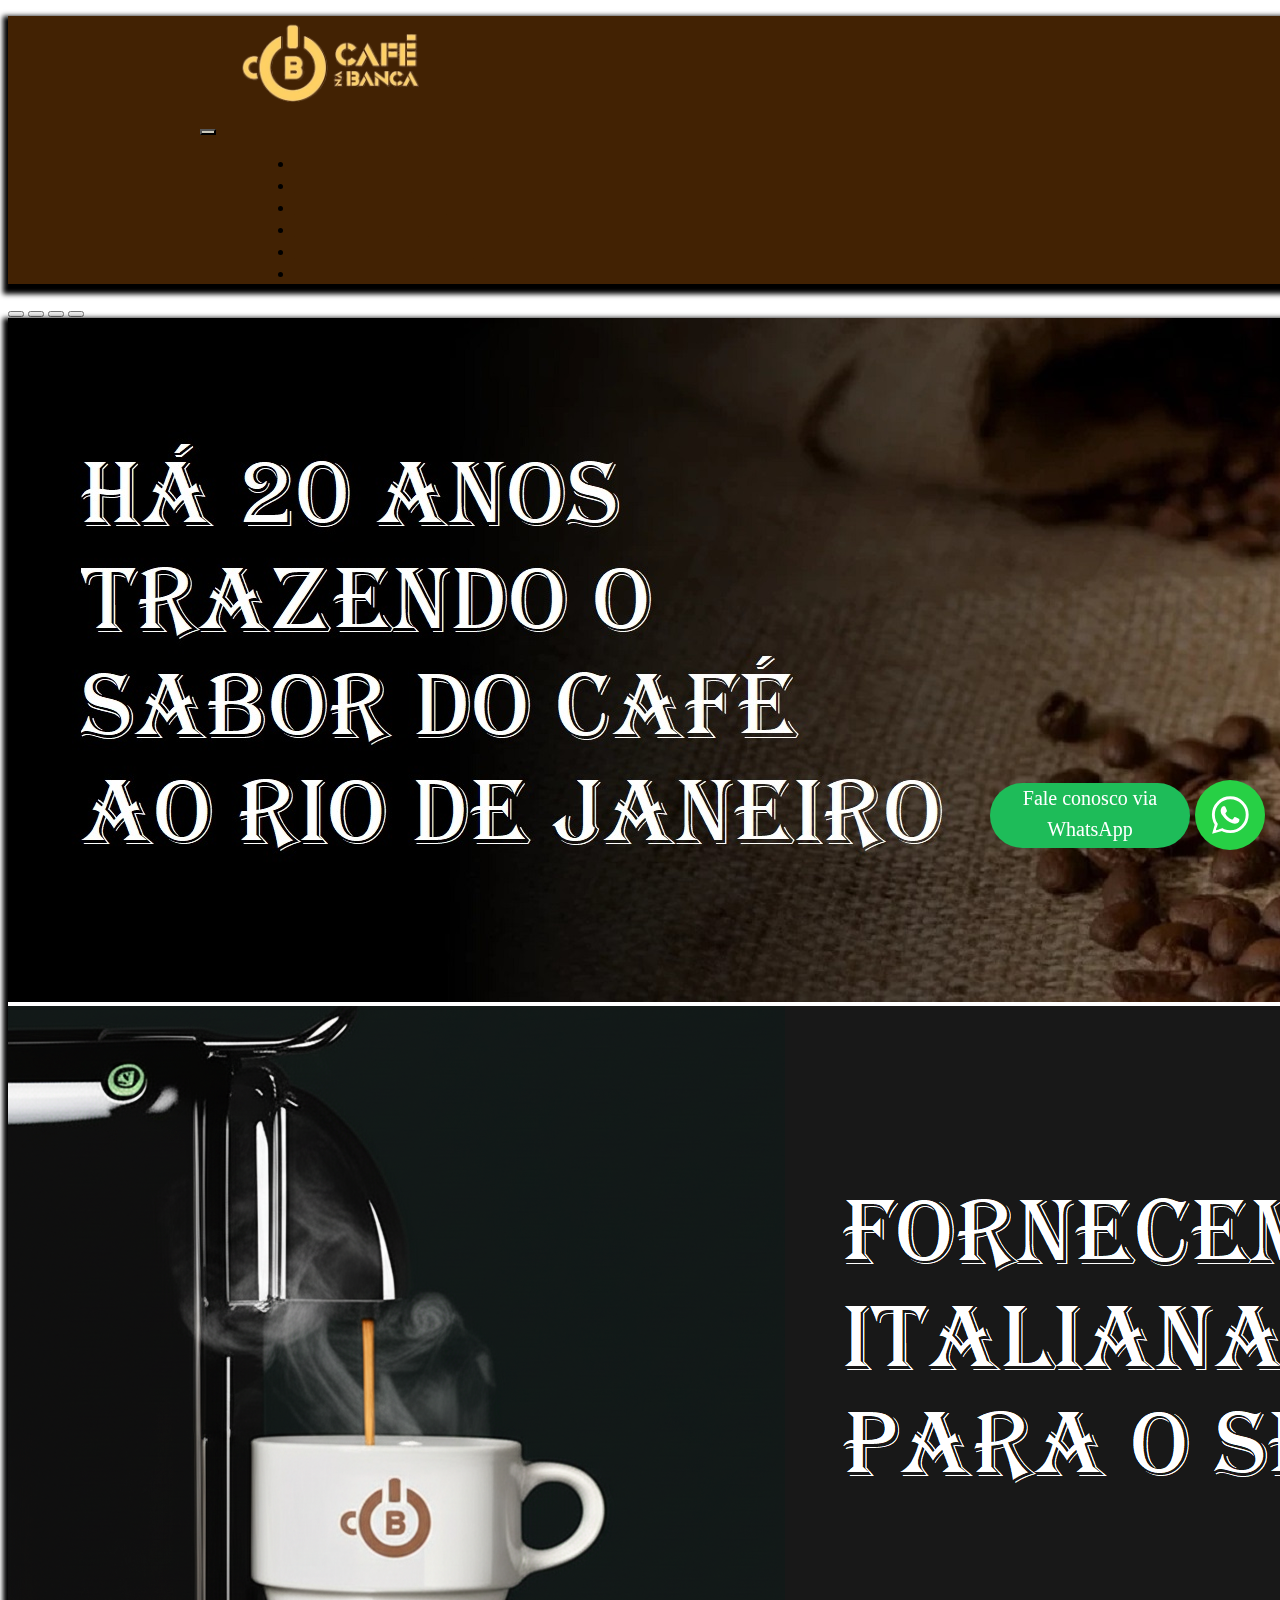
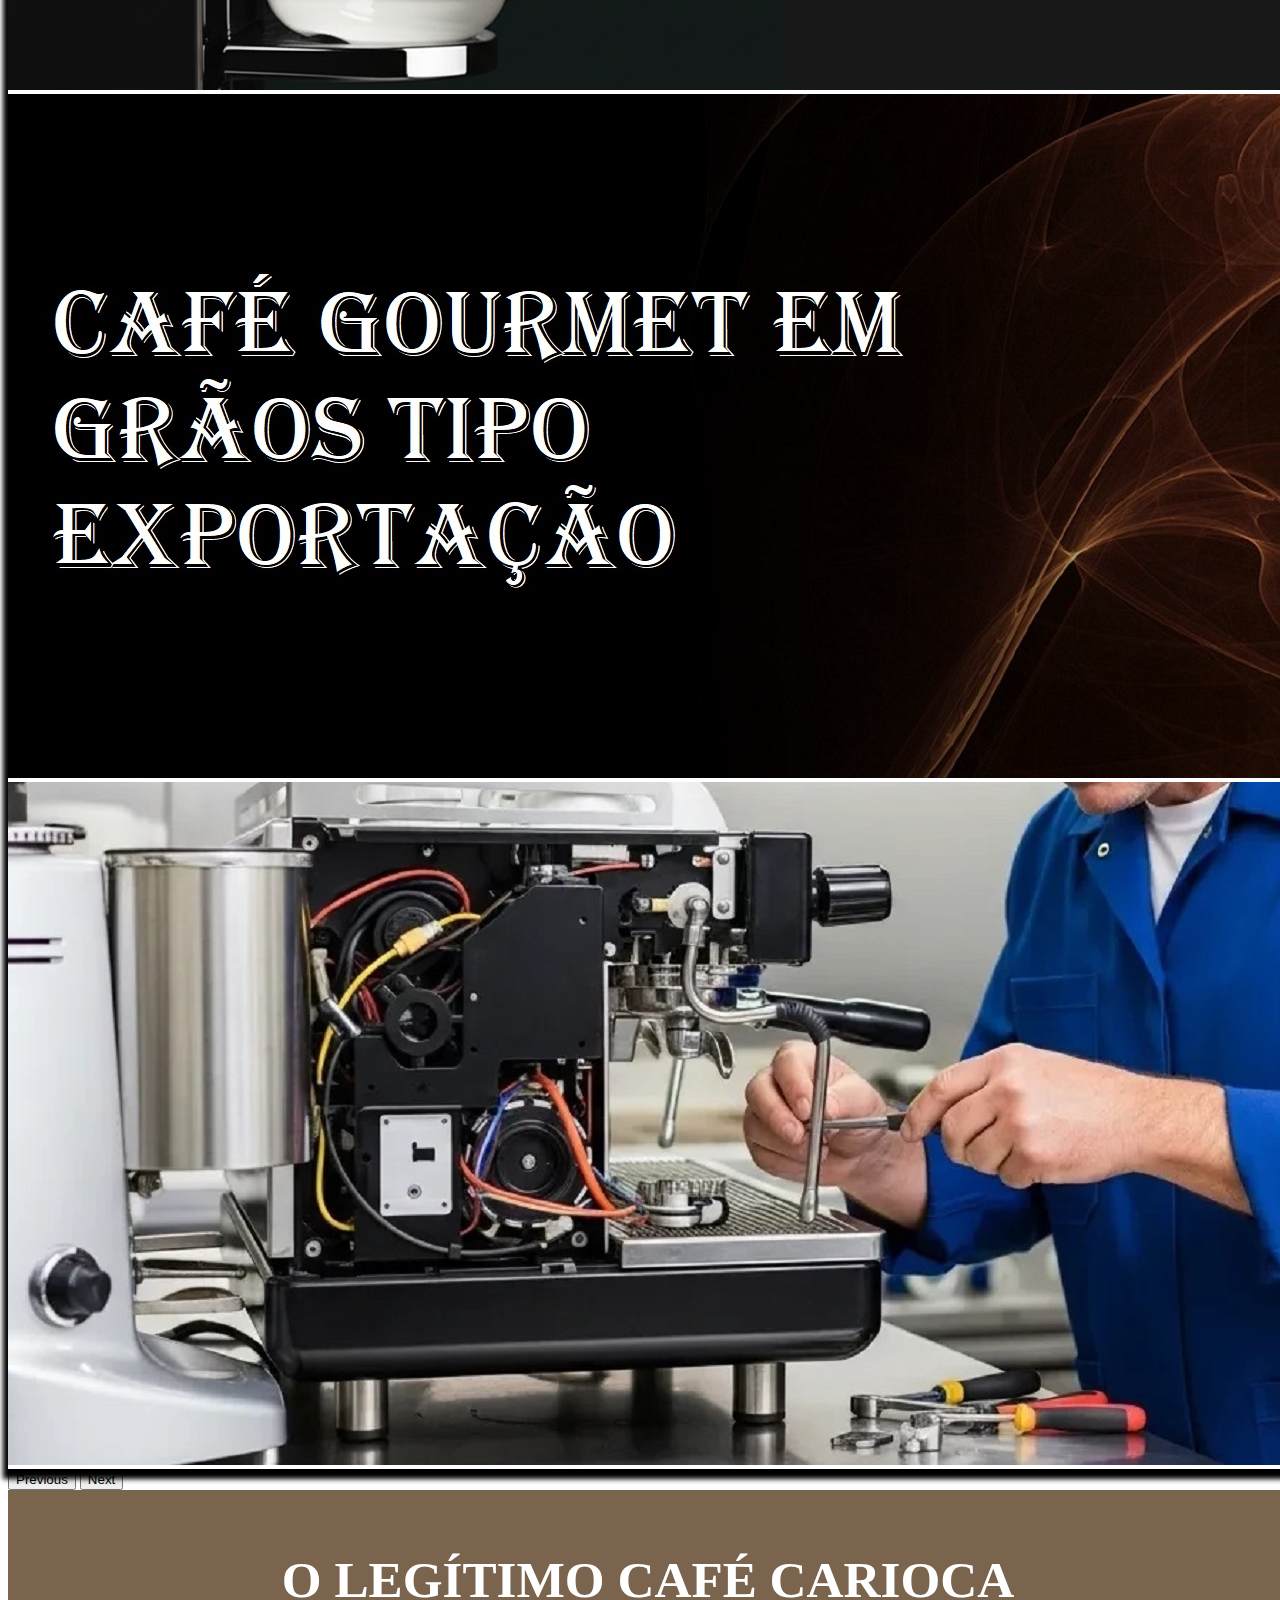
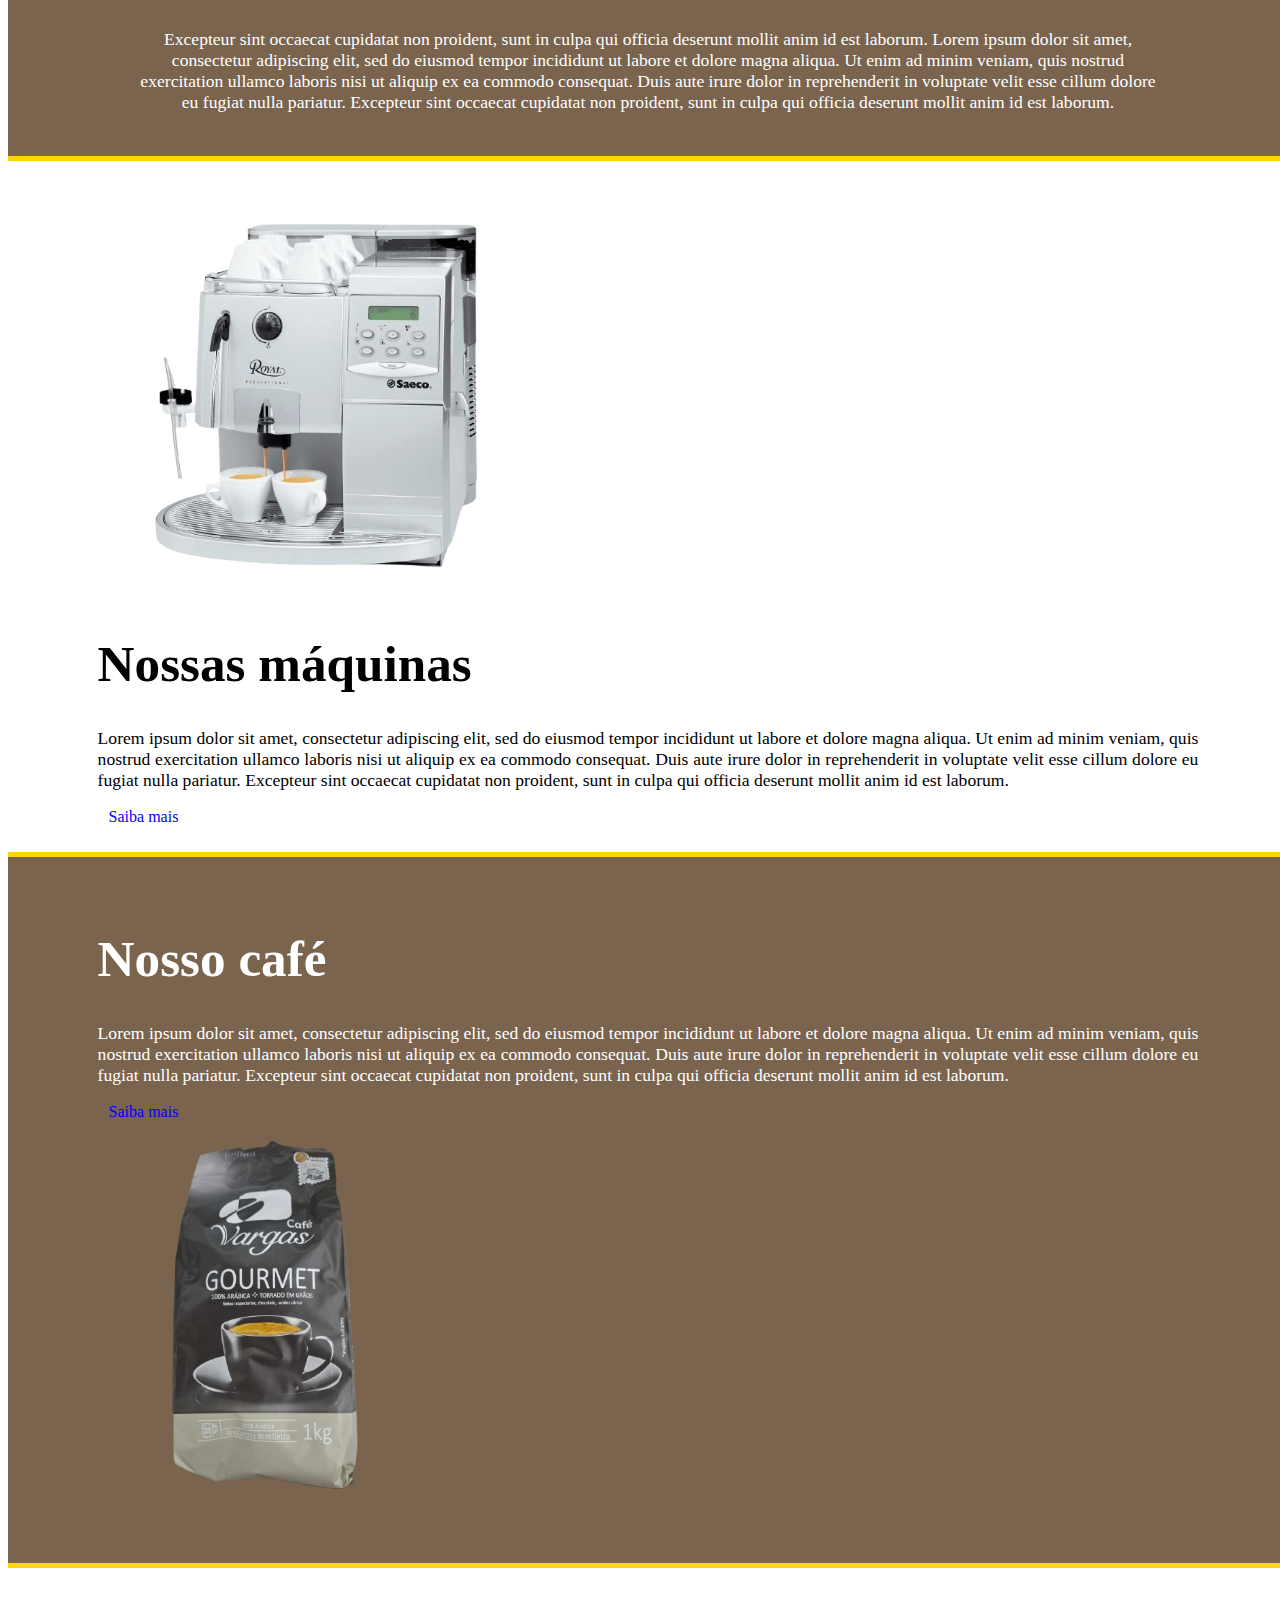
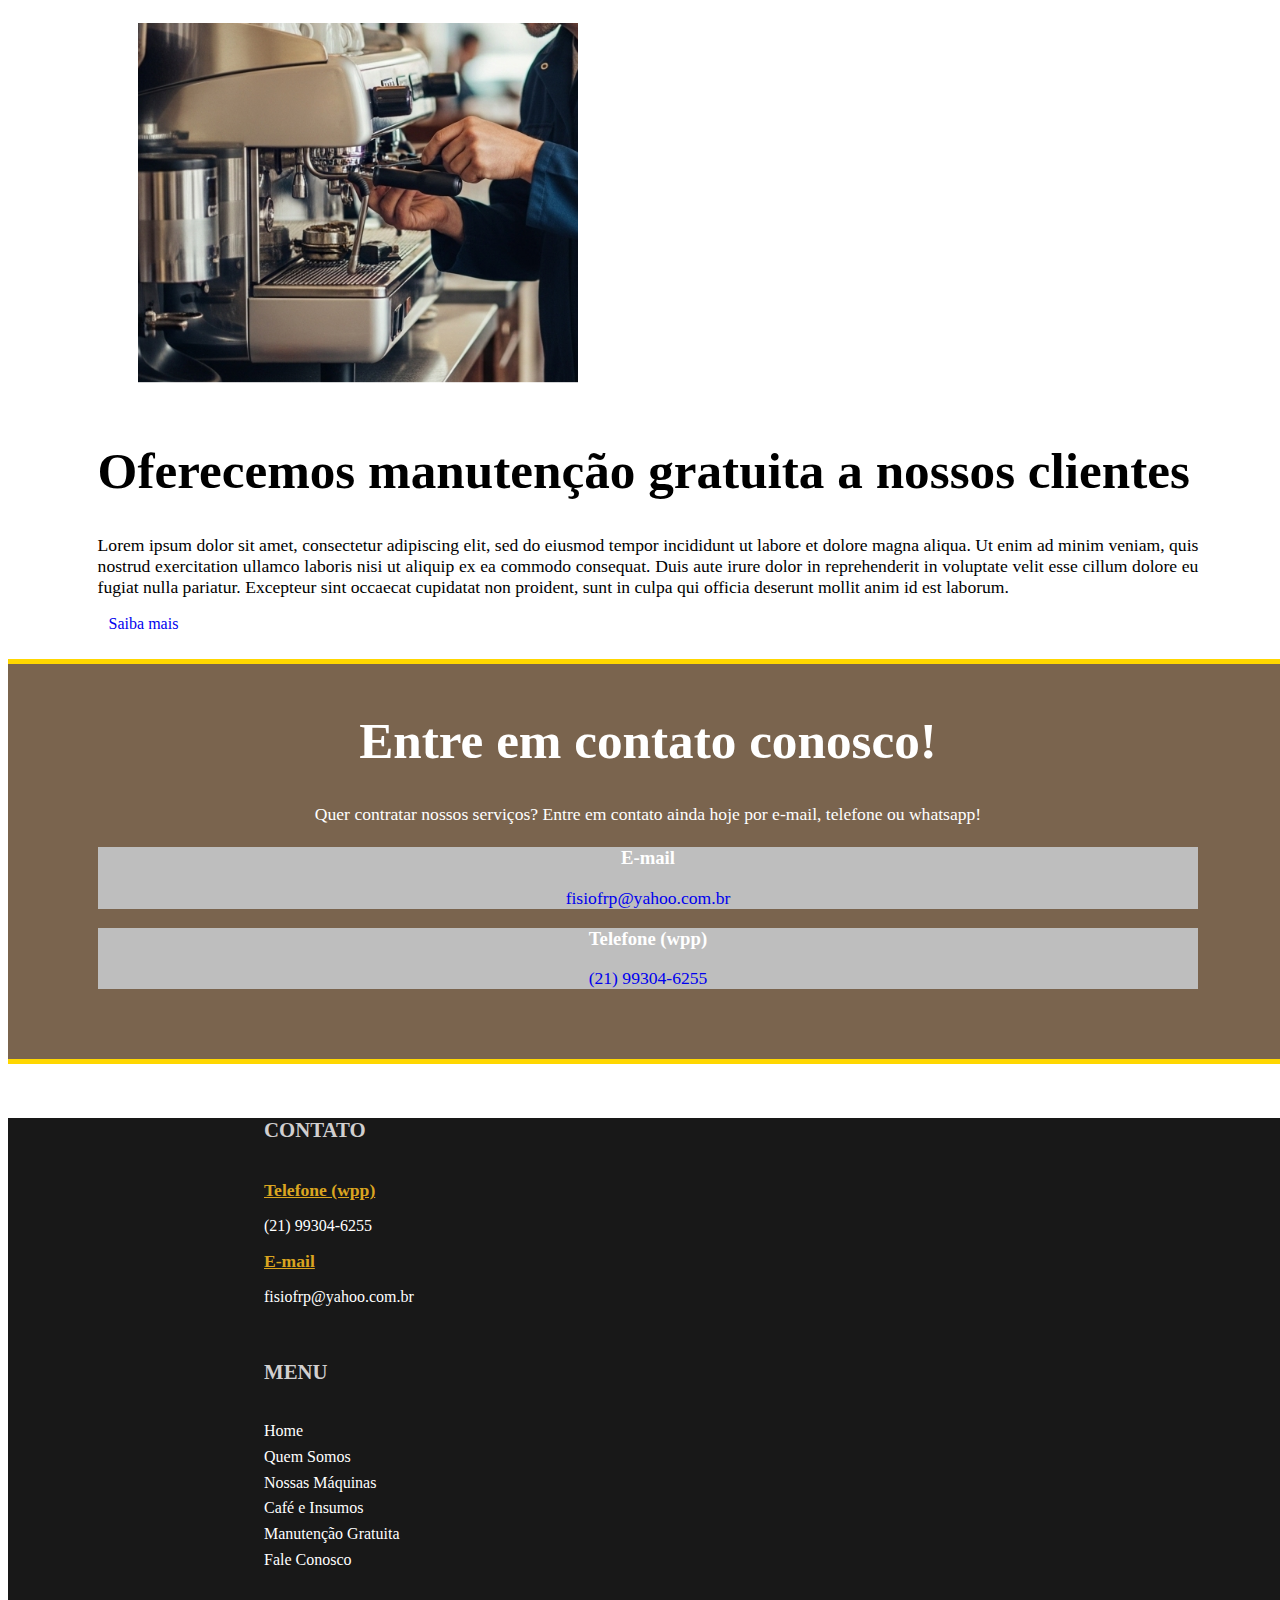
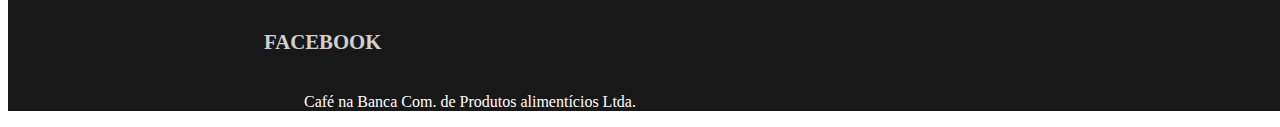
<file: indx.html>
<!DOCTYPE html>
<html lang="pt-br">
<head>
  <meta charset="UTF-8">
  <meta name="viewport" content="width=device-width, initial-scale=1.0">
  <link href="https://cdn.jsdelivr.net/npm/bootstrap@5.3.6/dist/css/bootstrap.min.css" rel="stylesheet" integrity="sha384-4Q6Gf2aSP4eDXB8Miphtr37CMZZQ5oXLH2yaXMJ2w8e2ZtHTl7GptT4jmndRuHDT" crossorigin="anonymous">
  <link rel="stylesheet" href="style.css">
  <link rel="icon" type="image/x-icon" href="img/favicon.png">
  <title>Café na Banca</title>
</head>

<body class="homepage">
  <div class="container-fluid">
    <nav class="header navbar navbar-expand-lg">
      <figure class="fig-logo">
        <a href="index.html"><img class="logo" src="img/logo.png" alt="café na banca"></a>
      </figure>
      <button class="navbar-toggler" type="button" data-bs-toggle="collapse" data-bs-target="#navbarSupportedContent" aria-controls="navbarSupportedContent" aria-expanded="false" aria-label="Toggle navigation">
      <span class="navbar-toggler-icon"></span>
      </button>
      <div class="collapse navbar-collapse" id="navbarSupportedContent">
        <ul class="navbar-nav me-auto mb-2 mb-lg-0 nav-underline">
          <li class="nav-item"><a class="nav-link link-light link-offset-2 link-underline-opacity-25 link-underline-opacity-100-hover" aria-current="page" href="index.html">Home</a></li>
          <li class="nav-item"><a class="nav-link link-light link-offset-2 link-underline-opacity-25 link-underline-opacity-100-hover" aria-current="page" href="quem_somos.html">Quem Somos</a></li>
          <li class="nav-item"><a class="nav-link link-light link-offset-2 link-underline-opacity-25 link-underline-opacity-100-hover" aria-current="page" href="maquinas.html">Nossas Máquinas</a></li>
          <li class="nav-item"><a class="nav-link link-light link-offset-2 link-underline-opacity-25 link-underline-opacity-100-hover" aria-current="page" href="cafe.html">Café e Insumos</a></li>
          <li class="nav-item"><a class="nav-link link-light link-offset-2 link-underline-opacity-25 link-underline-opacity-100-hover" aria-current="page" href="manutencao.html">Manutenção Gratuita</a></li>
          <li class="nav-item"><a class="nav-link link-light link-offset-2 link-underline-opacity-25 link-underline-opacity-100-hover" aria-current="page" href="fale_conosco.html">Fale Conosco</a></li>
        </ul>
      </div>
    </nav>

    <div class="content">
      <div id="carouselExampleIndicators" class="carousel slide col carousel-height" data-bs-ride="carousel">
        <div class="carousel-indicators">
          <button type="button" data-bs-target="#carouselExampleIndicators" data-bs-slide-to="0" class="active" aria-current="true" aria-label="Slide 1" ></button>
          <button type="button" data-bs-target="#carouselExampleIndicators" data-bs-slide-to="1" aria-label="Slide 2"></button>
          <button type="button" data-bs-target="#carouselExampleIndicators" data-bs-slide-to="2" aria-label="Slide 3"></button>
          <button type="button" data-bs-target="#carouselExampleIndicators" data-bs-slide-to="3" aria-label="Slide 4"></button>
        </div>
        <div class="carousel-inner">
          <div class="carousel-item active carousel-height" data-bs-interval="5000">
            <img src="img/carrossel_1.png" class="d-block w-100 carousel-img carousel-height" alt="Foto de uma xícara de café com a frase 'há vinte anos trazendo o sabor do café ao Rio de Janeiro'.">
          </div>
          <div class="carousel-item carousel-height"   data-bs-interval="4000">
            <img src="img/carrossel_2.png" class="d-block w-100 carousel-img" alt="Foto de uma máquina de café com a frase 'fornecemos máquinas italianas automáticas para o seu estabelecimento'".>
          </div>
          <div class="carousel-item carousel-height" data-bs-interval="4000">
            <img src="img/carrossel_3.png" class="d-block w-100 carousel-img" alt="Foto de aroma de café com a frase 'café gourmet em grãos tipo exportação'">
          </div>
          <div class="carousel-item carousel-height"  data-bs-interval="4000">
            <img src="img/carrossel_4.png" class="d-block w-100 carousel-img" alt="Foto de um homem consertando uma máquina de café com a frase 'oferecemos serviço de manutenção gratuita para nossos clientes'">
          </div>
        </div>
        <button class="carousel-control-prev" type="button" data-bs-target="#carouselExampleIndicators" data-bs-slide="prev">
          <span class="carousel-control-prev-icon" aria-hidden="true"></span>
          <span class="visually-hidden">Previous</span>
        </button>
        <button class="carousel-control-next" type="button" data-bs-target="#carouselExampleIndicators" data-bs-slide="next">
          <span class="carousel-control-next-icon" aria-hidden="true"></span>
          <span class="visually-hidden">Next</span>
        </button>
      </div>

      <!--"col-12 col-md-7 col-lg-5" significa que, nos tamanhos de tela menores que "medium", a coluna ocupa 12 dos 12 espaços. Quando-->
      <!--o tamanho da tela é "medium", a coluna ocupa apenas 7 dos 12 espaços. E a partir do tamanho de tela "large", a coluna ocupa 5 dos 12 espaços.-->
      <div class="row section section-1 reverse-colors">
        <h1>O LEGÍTIMO CAFÉ CARIOCA</h1>
        <p> Excepteur sint occaecat cupidatat non proident, sunt in culpa qui officia deserunt mollit anim id est laborum. Lorem ipsum dolor sit amet, consectetur adipiscing elit, sed do eiusmod tempor incididunt ut labore et dolore magna aliqua. Ut enim ad minim veniam, quis nostrud exercitation ullamco laboris nisi ut aliquip ex ea commodo consequat. Duis aute irure dolor in reprehenderit in voluptate velit esse cillum dolore eu fugiat nulla pariatur. Excepteur sint occaecat cupidatat non proident, sunt in culpa qui officia deserunt mollit anim id est laborum.</p>
      </div>

      <div class="row section section-2">
        <figure class="col-12 col-md-7 col-lg-5 d-flex justify-content-center ima">
          <img src="img/saeco_royal.png" class="img-fluid" alt="foto de uma máquina de café Saeco Royal">
        </figure>
        <div class="col-12 col-md-5 col-lg-7">
          <h1>Nossas máquinas</h1>
          <p> Lorem ipsum dolor sit amet, consectetur adipiscing elit, sed do eiusmod tempor incididunt ut labore et dolore magna aliqua. Ut enim ad minim veniam, quis nostrud exercitation ullamco laboris nisi ut aliquip ex ea commodo consequat. Duis aute irure dolor in reprehenderit in voluptate velit esse cillum dolore eu fugiat nulla pariatur. Excepteur sint occaecat cupidatat non proident, sunt in culpa qui officia deserunt mollit anim id est laborum.</p>
          <a class="row btn btn-warning btn-home" role="button" href="maquinas.html">Saiba mais</a>
        </div>
      </div>

      <div class="row section section-3 reverse-colors">
        <div class="col-12 col-md-5 col-lg-7">
          <h1>Nosso café</h1>
          <p> Lorem ipsum dolor sit amet, consectetur adipiscing elit, sed do eiusmod tempor incididunt ut labore et dolore magna aliqua. Ut enim ad minim veniam, quis nostrud exercitation ullamco laboris nisi ut aliquip ex ea commodo consequat. Duis aute irure dolor in reprehenderit in voluptate velit esse cillum dolore eu fugiat nulla pariatur. Excepteur sint occaecat cupidatat non proident, sunt in culpa qui officia deserunt mollit anim id est laborum.</p>
          <a class="row btn btn-warning btn-home" role="button" href="cafe.html">Saiba mais</a>
        </div>
        <figure class="col-12 col-md-7 col-lg-5 d-flex justify-content-center">
          <img class="section-image-3" src="img/café_vargas.png" alt="foto de um pacote de café Vargas Gourmet">
        </figure>
      </div>

      <div class="row section section-4">
        <figure class="col-12 col-md-7 col-lg-6 d-flex justify-content-center">
          <img class="section-image-1" src="img/section_4_image.png" alt="foto de um homem consertando uma máquina de café">
        </figure>
        <div class="col-12 col-md-5 col-lg-6">
          <h1>Oferecemos manutenção gratuita a nossos clientes</h1>
          <p> Lorem ipsum dolor sit amet, consectetur adipiscing elit, sed do eiusmod tempor incididunt ut labore et dolore magna aliqua. Ut enim ad minim veniam, quis nostrud exercitation ullamco laboris nisi ut aliquip ex ea commodo consequat. Duis aute irure dolor in reprehenderit in voluptate velit esse cillum dolore eu fugiat nulla pariatur. Excepteur sint occaecat cupidatat non proident, sunt in culpa qui officia deserunt mollit anim id est laborum.</p>
          <a class="row btn btn-warning btn-home" role="button" href="manutencao.html">Saiba mais</a>
        </div>
      </div>

      <div class="row section section-5 reverse-colors">
        <h1>Entre em contato conosco!</h1>
        <p> Quer contratar nossos serviços? Entre em contato ainda hoje por e-mail, telefone ou whatsapp!</p>
        <div class="row">
          <div class="card border-secondary col-3">
            <div class="card-body">
              <h3 class="card-title">E-mail</h3>
              <a href="mailto:fisiofrp@yahoo.com.br" target="_blank"><p>fisiofrp@yahoo.com.br</p></a>
            </div>
          </div>
          <div class="card border-secondary col-3">
            <div class="card-body">
              <h3 class="card-title">Telefone (wpp)</h3>
              <a href="https://wa.me/5521993046255?text=&#8202" target="_blank"><p>(21) 99304-6255</p></a>
            </div>
          </div>
        </div>
      </div>
    </div>

    <div class="footer row">
      <div class="col-12 col-lg-4">
        <p class="footer-title">CONTATO</p>    
        <a href="https://wa.me/5521993046255?text=&#8202" target="_blank"><p class="footer-subtitle">Telefone (wpp)</p>
        <p class="footer-text">(21) 99304-6255</p></a>
        <a href="mailto:fisiofrp@yahoo.com.br" target="_blank"><p class="footer-subtitle">E-mail</p> 
        <p class="footer-text">fisiofrp@yahoo.com.br</p></a>
      </div>
      <div class="col-12 col-lg-4">
        <p class="footer-title">MENU</p>
        <ul>
          <li><a href="index.html">Home</a></li>
          <li><a href="quem_somos.html">Quem Somos</a></li>
          <li><a href="maquinas.html">Nossas Máquinas</a></li>
          <li><a href="cafe.html">Café e Insumos</a></li>
          <li><a href="manutencao.html">Manutenção Gratuita</a></li>
          <li><a href="fale_conosco.html">Fale Conosco</a></li>
        </ul>
      </div>
      <div class="col-lg-4">
        <p class="footer-title">FACEBOOK</p>
        <div class="fb-page" data-href="https://www.facebook.com/cafenabanca" data-tabs="messages" data-width="" data-height="" data-small-header="true" data-adapt-container-width="true" data-hide-cover="false" data-show-facepile="false"><blockquote cite="https://www.facebook.com/cafenabanca" class="fb-xfbml-parse-ignore"><a href="https://www.facebook.com/cafenabanca">Café na Banca Com. de Produtos alimentícios Ltda.</a></blockquote></div>
      </div>
    </div>

  
    <!--Início Widget Whatsapp-->
    <div class="widget-whatsapp">
      <a href="https://api.whatsapp.com/send?phone=5521993046255&text=" id="waurlsite" class="bt-whatsApp" target="_blank" style="right:25px; position:fixed;width:60px;height:80px;bottom:40px;z-index:100;">
      <img src="[data-uri]" alt="Link Whatsapp" width="70px">
      <div style="right: 90px; visibility: visible; background: #1EBC59; color: #fff; position: fixed; width: 200px; bottom: 52px; text-align: center; font-size: 20px; line-height: 31px; height: 65px; border-radius: 100px; z-index: 100; ">Fale conosco via WhatsApp</div></a>
      </a>
      <script type="text/javascript">function showIt2() {document.getElementById("msg1").style.visibility = "visible";}    setTimeout("showIt2()", 5000); function hiddenIt() {document.getElementById("msg1").style.visibility = "hidden";}setTimeout("hiddenIt()", 15000); function showIt3() {document.getElementById("msg1").style.visibility = "visible";} setTimeout("showIt3()", 25000);  msg1.onclick = function() {document.getElementById('msg1').style.visibility = "hidden"; };function alertW() { document.getElementById("alertWapp").style.visibility = "visible";	} setTimeout("alertW()", 15000); </script>
    </div>
    <!--Fim Widget Whatsapp-->

    <!--Início Widget Facebook-->
    <div id="fb-root"></div>
    <script async defer crossorigin="anonymous" src="https://connect.facebook.net/pt_BR/sdk.js#xfbml=1&version=v23.0"></script>
    <!--Fim Widget Facebook-->

    <!--Início Script Bootstrap-->
    <script src="https://cdn.jsdelivr.net/npm/bootstrap@5.3.6/dist/js/bootstrap.bundle.min.js" integrity="sha384-j1CDi7MgGQ12Z7Qab0qlWQ/Qqz24Gc6BM0thvEMVjHnfYGF0rmFCozFSxQBxwHKO" crossorigin="anonymous"></script>
    <!--Fim Script Bootstrap-->  
  </div>
</body>
</html>
</file>
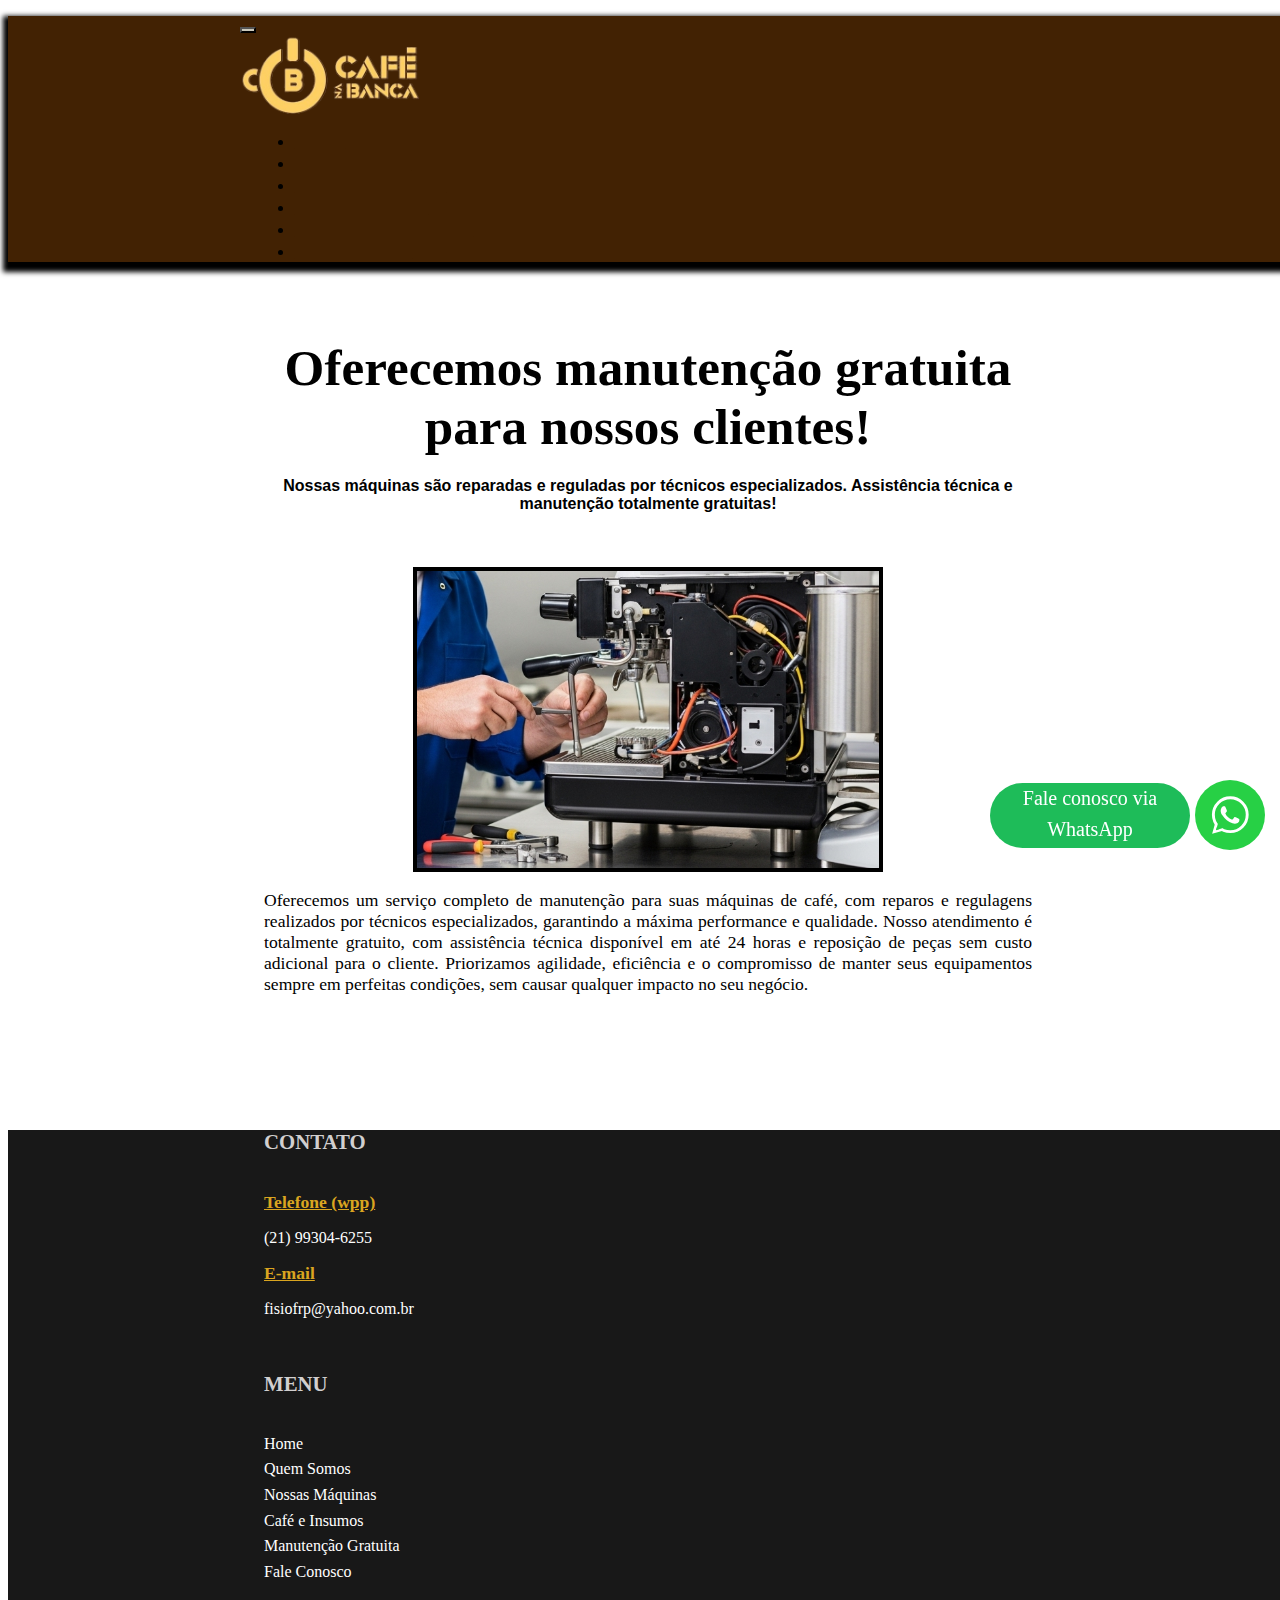
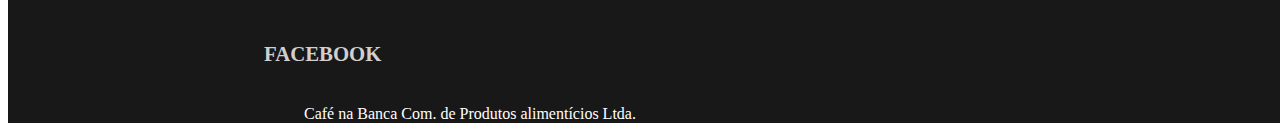
<file: manutencao.html>
<!DOCTYPE html>
<html lang="pt-br">
<head>
  <meta charset="UTF-8">
  <meta name="viewport" content="width=device-width, initial-scale=1.0">
  <link href="https://cdn.jsdelivr.net/npm/bootstrap@5.3.6/dist/css/bootstrap.min.css" rel="stylesheet" integrity="sha384-4Q6Gf2aSP4eDXB8Miphtr37CMZZQ5oXLH2yaXMJ2w8e2ZtHTl7GptT4jmndRuHDT" crossorigin="anonymous">
  <link rel="stylesheet" href="style.css">
  <link rel="icon" type="image/x-icon" href="img/favicon.png">
  <title>Café na Banca</title>
</head>

<body class="manutencao">
    <div class="container-fluid">
      <div class="header">
        <nav class="navbar navbar-expand-xl row">
          <figure class="col-11 col-xl-2 d-flex justify-content-center align-items-center position-relative">
            <button class="navbar-toggler" type="button" data-bs-toggle="collapse" data-bs-target="#navbarSupportedContent" aria-controls="navbarSupportedContent" aria-expanded="false" aria-label="Toggle navigation">
              <span class="navbar-toggler-icon"></span>
            </button>
            <a href="index.html" class="mx-auto"><img class="logo" src="img/logo.png" alt="café na banca"></a>
          </figure>
          <div class="collapse navbar-collapse" id="navbarSupportedContent">
            <ul class="navbar-nav me-auto mb-2 mb-lg-0 nav-underline">
              <li class="nav-item"><a class="nav-link link-light link-offset-2 link-underline-opacity-25 link-underline-opacity-100-hover" aria-current="page" href="index.html">Home</a></li>
              <li class="nav-item"><a class="nav-link link-light link-offset-2 link-underline-opacity-25 link-underline-opacity-100-hover" aria-current="page" href="quem_somos.html">Quem Somos</a></li>
              <li class="nav-item"><a class="nav-link link-light link-offset-2 link-underline-opacity-25 link-underline-opacity-100-hover" aria-current="page" href="maquinas.html">Nossas Máquinas</a></li>
              <li class="nav-item"><a class="nav-link link-light link-offset-2 link-underline-opacity-25 link-underline-opacity-100-hover" aria-current="page" href="cafe.html">Café e Insumos</a></li>
              <li class="nav-item"><a class="nav-link link-light link-offset-2 link-underline-opacity-25 link-underline-opacity-100-hover" aria-current="page" href="manutencao.html">Manutenção Gratuita</a></li>
              <li class="nav-item"><a class="nav-link link-light link-offset-2 link-underline-opacity-25 link-underline-opacity-100-hover" aria-current="page" href="fale_conosco.html">Fale Conosco</a></li>
            </ul>
          </div>
        </nav>
      </div>

      <div class="content">
        <h1>Oferecemos manutenção gratuita para nossos clientes!</h1>
        <h4>Nossas máquinas são reparadas e reguladas por técnicos especializados. Assistência técnica e manutenção totalmente gratuitas!</h4>
        <div class="row">
          <figure class="col-11 col-lg-3 manutencao-fig-1">
            <img class="manutencao-img-1" src="img/manutencao_image.png" alt="logo">
          </figure>
            <p class="col-12 col-lg-5">Oferecemos um serviço completo de manutenção para suas máquinas de café, com reparos e regulagens realizados por técnicos especializados, garantindo a máxima performance e qualidade. Nosso atendimento é totalmente gratuito, com assistência técnica disponível em até 24 horas e reposição de peças sem custo adicional para o cliente. Priorizamos agilidade, eficiência e o compromisso de manter seus equipamentos sempre em perfeitas condições, sem causar qualquer impacto no seu negócio.</p>
        </div>
      </div>
        
        <div class="footer row">
          <div class="col-12 col-sm-6 col-md-4">
            <p class="footer-title">CONTATO</p>    
            <a href="https://wa.me/5521993046255?text=&#8202" target="_blank"><p class="footer-subtitle">Telefone (wpp)</p>
            <p class="footer-text">(21) 99304-6255</p></a>
            <a href="mailto:fisiofrp@yahoo.com.br" target="_blank"><p class="footer-subtitle">E-mail</p> 
            <p class="footer-text">fisiofrp@yahoo.com.br</p></a>
          </div>
          <div class="col-12 col-sm-4 col-md-4">
            <p class="footer-title">MENU</p>
              <ul>
                <li><a href="index.html">Home</a></li>
                <li><a href="quem_somos.html">Quem Somos</a></li>
                <li><a href="maquinas.html">Nossas Máquinas</a></li>
                <li><a href="cafe.html">Café e Insumos</a></li>
                <li><a href="manutencao.html">Manutenção Gratuita</a></li>
                <li><a href="fale_conosco.html">Fale Conosco</a></li>
              </ul>
          </div>
          <div class="col-12 col-sm-5 col-md-4">
            <p class="footer-title">FACEBOOK</p>
            <div class="fb-page" data-href="https://www.facebook.com/cafenabanca" data-tabs="messages" data-width="" data-height="" data-small-header="true" data-adapt-container-width="true" data-hide-cover="false" data-show-facepile="false"><blockquote cite="https://www.facebook.com/cafenabanca" class="fb-xfbml-parse-ignore"><a href="https://www.facebook.com/cafenabanca">Café na Banca Com. de Produtos alimentícios Ltda.</a></blockquote></div>
          </div>
        </div>

        <!--Início Widget Whatsapp-->
        <div class="widget-whatsapp">
            <a href="https://api.whatsapp.com/send?phone=5521993046255&text=" id="waurlsite" class="bt-whatsApp" target="_blank" style="right:25px; position:fixed;width:60px;height:80px;bottom:40px;z-index:100;">
            <img src="[data-uri]" alt="Link Whatsapp" width="70px">
            <div style="right: 90px; visibility: visible; background: #1EBC59; color: #fff; position: fixed; width: 200px; bottom: 52px; text-align: center; font-size: 20px; line-height: 31px; height: 65px; border-radius: 100px; z-index: 100; ">Fale conosco via WhatsApp</div></a>
            </a>
            <script type="text/javascript">function showIt2() {document.getElementById("msg1").style.visibility = "visible";}    setTimeout("showIt2()", 5000); function hiddenIt() {document.getElementById("msg1").style.visibility = "hidden";}setTimeout("hiddenIt()", 15000); function showIt3() {document.getElementById("msg1").style.visibility = "visible";} setTimeout("showIt3()", 25000);  msg1.onclick = function() {document.getElementById('msg1').style.visibility = "hidden"; };function alertW() { document.getElementById("alertWapp").style.visibility = "visible";	} setTimeout("alertW()", 15000); </script>
        </div>
        <!--Fim Widget Whatsapp-->

        <!--Início Widget Facebook-->
        <div id="fb-root"></div>
        <script async defer crossorigin="anonymous" src="https://connect.facebook.net/pt_BR/sdk.js#xfbml=1&version=v23.0"></script>
        <!--Fim Widget Facebook-->

        <!--Início Script Bootstrap-->
        <script src="https://cdn.jsdelivr.net/npm/bootstrap@5.3.6/dist/js/bootstrap.bundle.min.js" integrity="sha384-j1CDi7MgGQ12Z7Qab0qlWQ/Qqz24Gc6BM0thvEMVjHnfYGF0rmFCozFSxQBxwHKO" crossorigin="anonymous"></script>
        <!--Fim Script Bootstrap-->  
    </div>
</body>
</html>
</file>
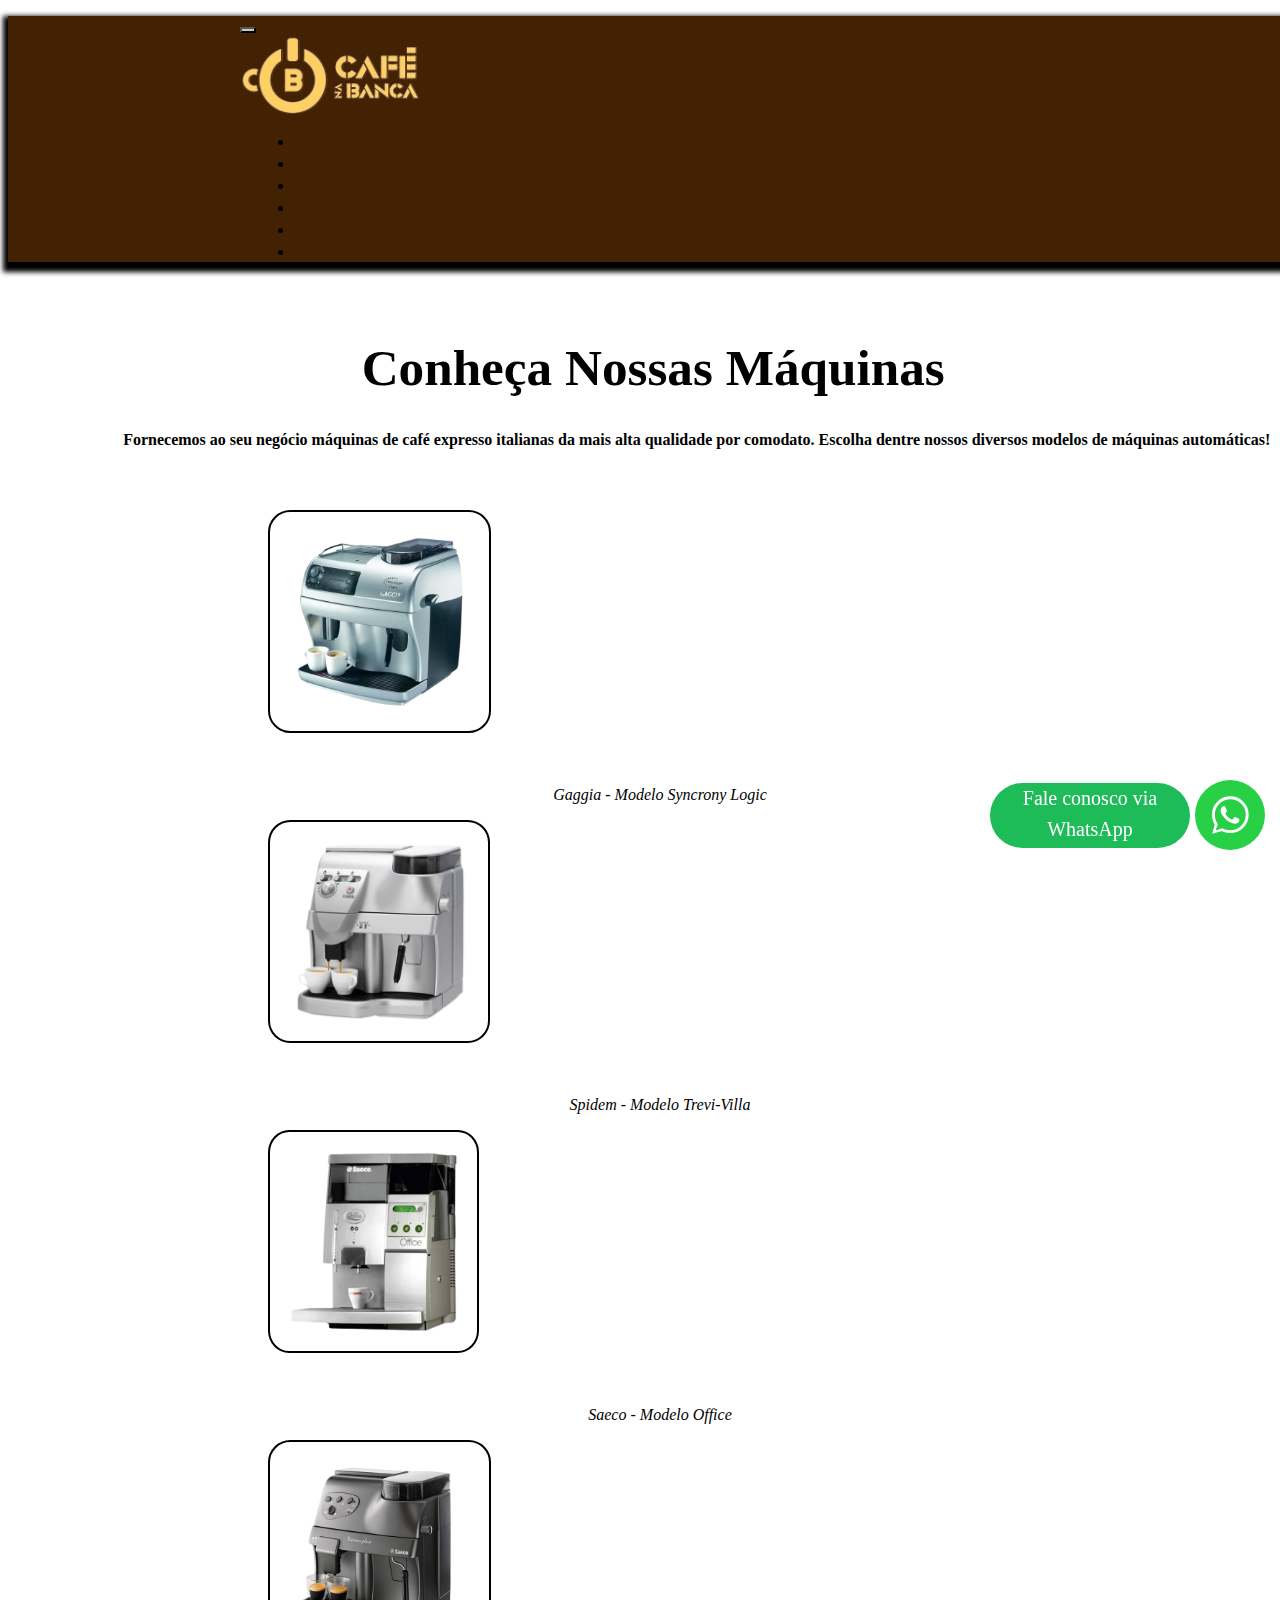
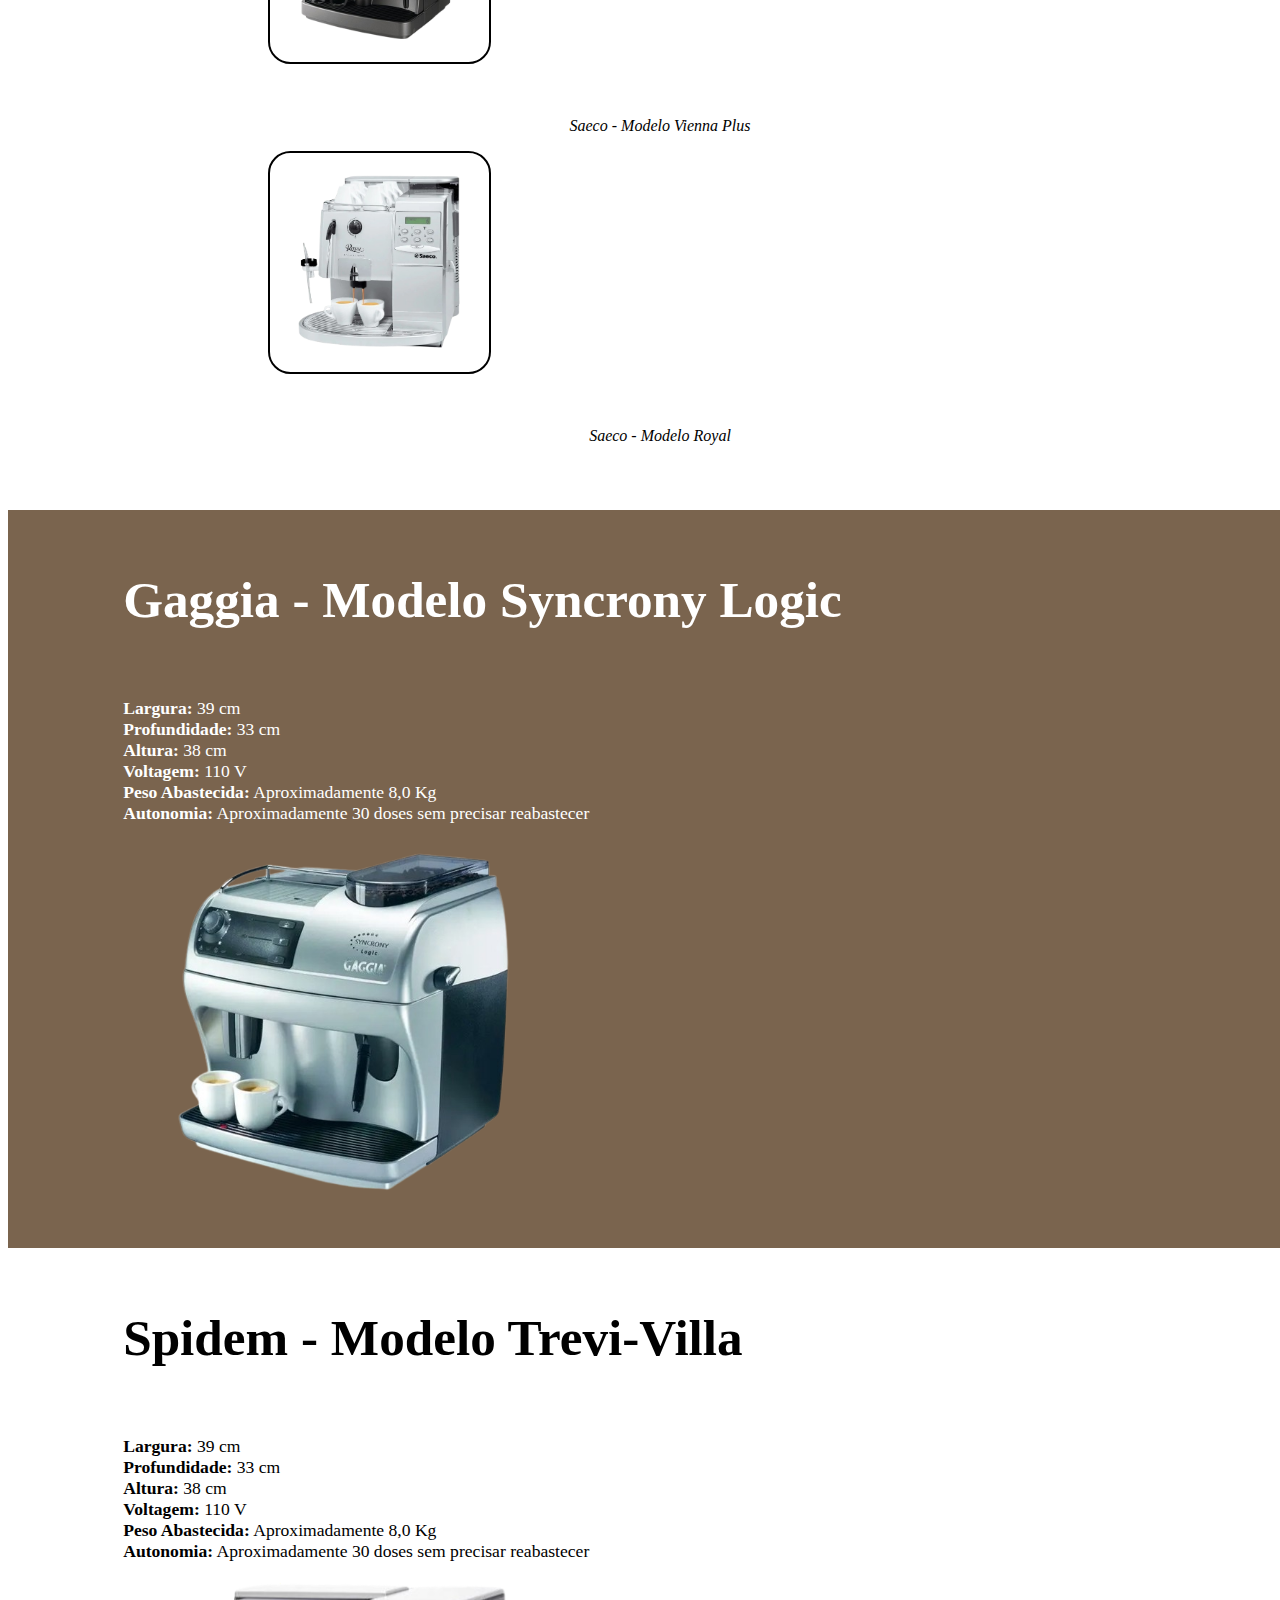
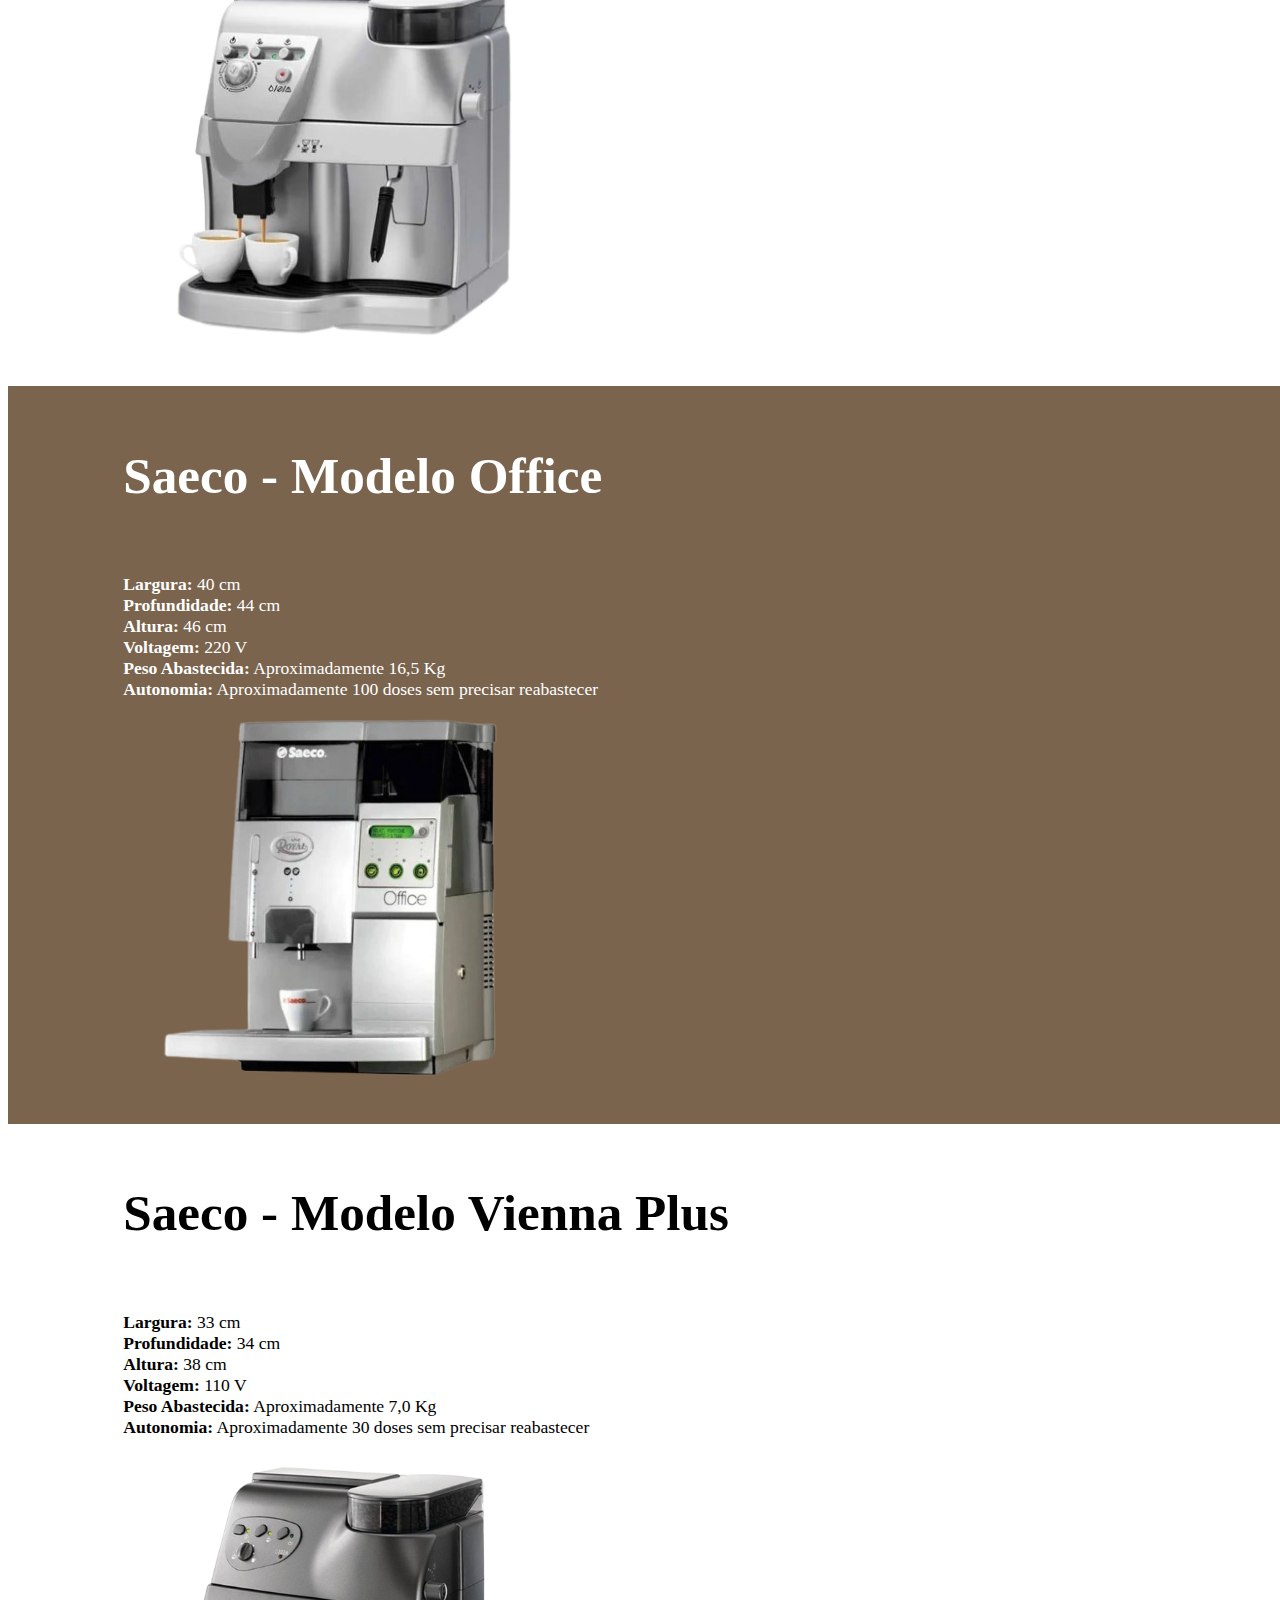
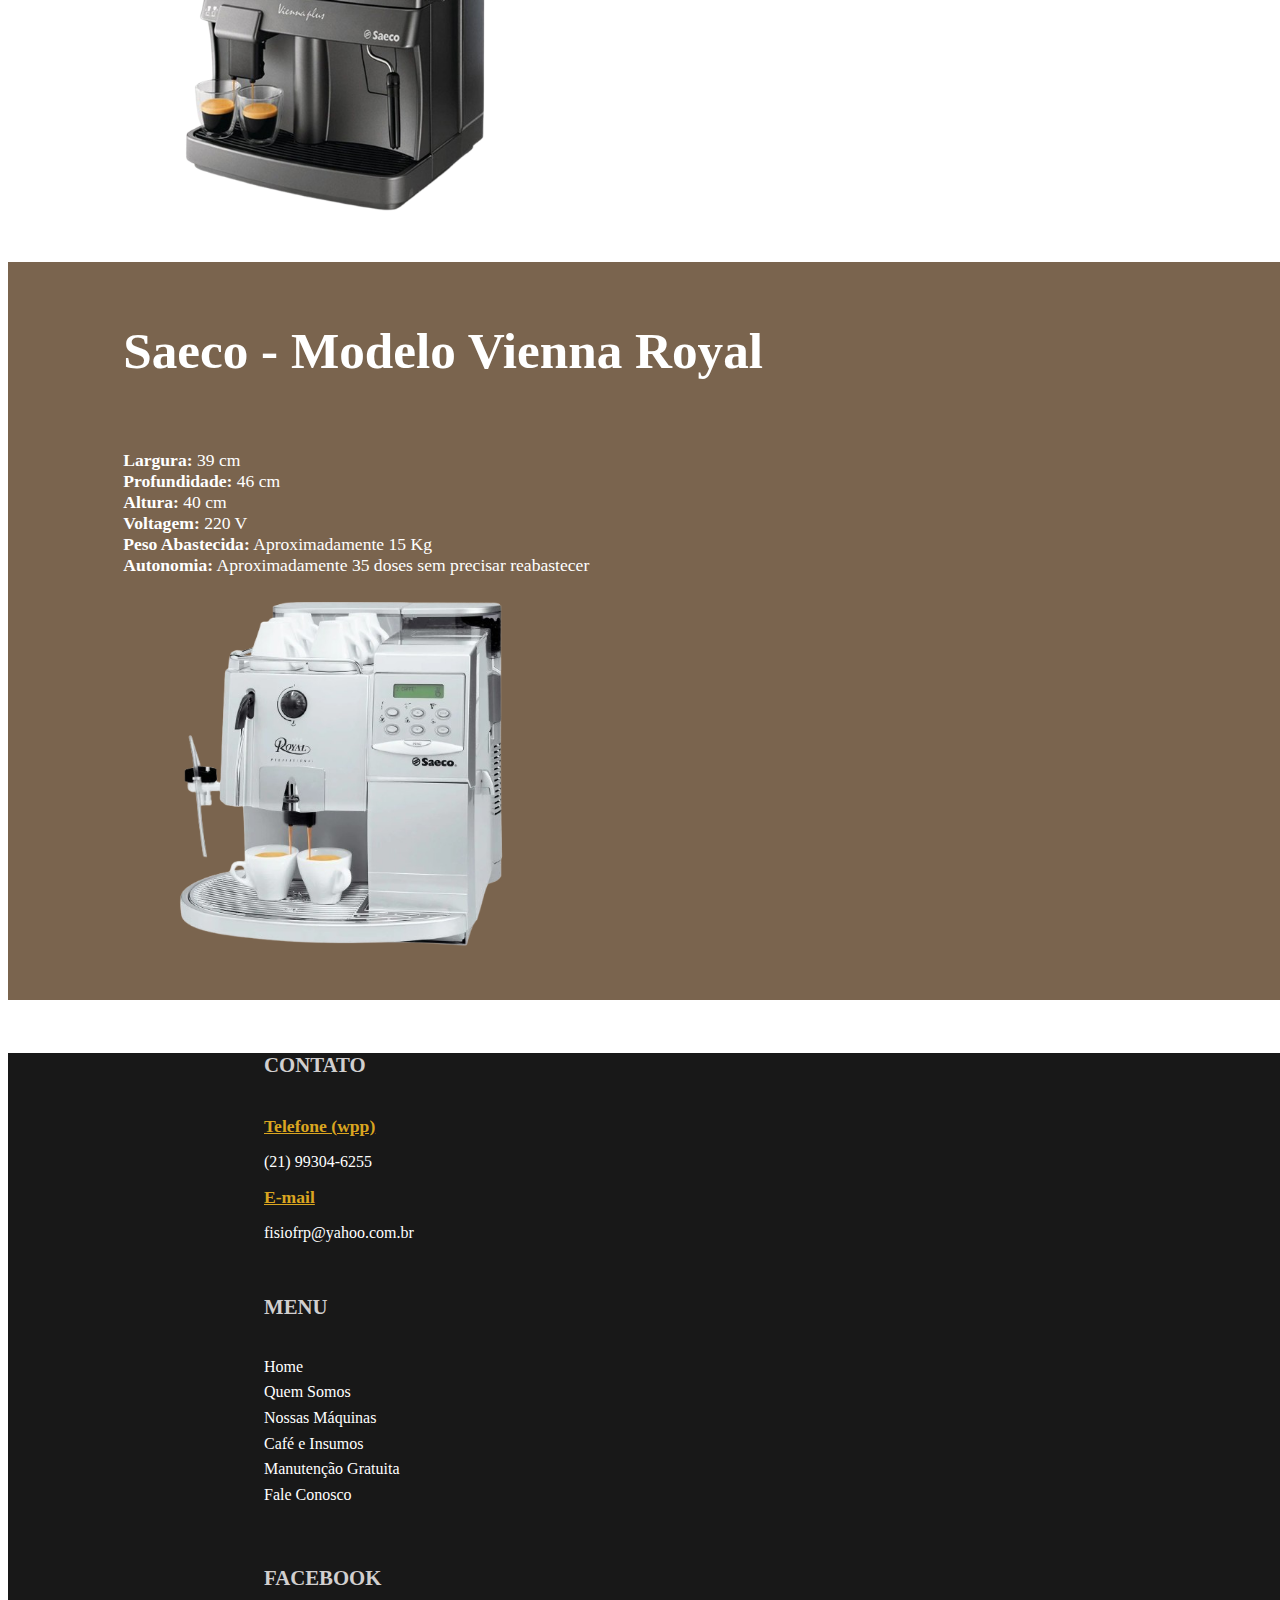
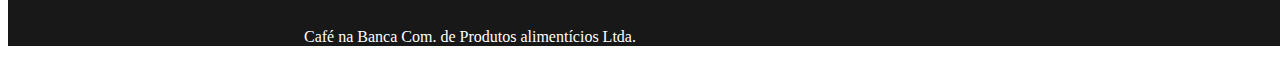
<file: maquinas.html>
<!DOCTYPE html>
<html lang="pt-br">
<head>
  <meta charset="UTF-8">
  <meta name="viewport" content="width=device-width, initial-scale=1.0">
  <link href="https://cdn.jsdelivr.net/npm/bootstrap@5.3.6/dist/css/bootstrap.min.css" rel="stylesheet" integrity="sha384-4Q6Gf2aSP4eDXB8Miphtr37CMZZQ5oXLH2yaXMJ2w8e2ZtHTl7GptT4jmndRuHDT" crossorigin="anonymous">
  <link rel="stylesheet" href="style.css">
  <link rel="icon" type="image/x-icon" href="img/favicon.png">
  <title>Café na Banca</title>
</head>

<body class="maquinas">
    <div class="container-fluid">
        <div class="header">
        <nav class="navbar navbar-expand-xl row">
            <figure class="col-11 col-xl-2 d-flex justify-content-center align-items-center position-relative">
            <button class="navbar-toggler" type="button" data-bs-toggle="collapse" data-bs-target="#navbarSupportedContent" aria-controls="navbarSupportedContent" aria-expanded="false" aria-label="Toggle navigation">
                <span class="navbar-toggler-icon"></span>
            </button>
            <a href="index.html" class="mx-auto"><img class="logo" src="img/logo.png" alt="café na banca"></a>
            </figure>
            <div class="collapse navbar-collapse" id="navbarSupportedContent">
            <ul class="navbar-nav me-auto mb-2 mb-lg-0 nav-underline">
                <li class="nav-item"><a class="nav-link link-light link-offset-2 link-underline-opacity-25 link-underline-opacity-100-hover" aria-current="page" href="index.html">Home</a></li>
                <li class="nav-item"><a class="nav-link link-light link-offset-2 link-underline-opacity-25 link-underline-opacity-100-hover" aria-current="page" href="quem_somos.html">Quem Somos</a></li>
                <li class="nav-item"><a class="nav-link link-light link-offset-2 link-underline-opacity-25 link-underline-opacity-100-hover" aria-current="page" href="maquinas.html">Nossas Máquinas</a></li>
                <li class="nav-item"><a class="nav-link link-light link-offset-2 link-underline-opacity-25 link-underline-opacity-100-hover" aria-current="page" href="cafe.html">Café e Insumos</a></li>
                <li class="nav-item"><a class="nav-link link-light link-offset-2 link-underline-opacity-25 link-underline-opacity-100-hover" aria-current="page" href="manutencao.html">Manutenção Gratuita</a></li>
                <li class="nav-item"><a class="nav-link link-light link-offset-2 link-underline-opacity-25 link-underline-opacity-100-hover" aria-current="page" href="fale_conosco.html">Fale Conosco</a></li>
            </ul>
            </div>
        </nav>
        </div>

        <div class="content">
            <div class="row section-1">
                <h1>Conheça Nossas Máquinas</h1>
                <h4>Fornecemos ao seu negócio máquinas de café expresso italianas da mais alta qualidade por comodato. Escolha dentre nossos diversos modelos de máquinas automáticas!</h4>
                <div class="row">
                    <figure class="col-5 col-lg-3 col-xl-3">
                        <img src="img/gaggia_syncrony.png">
                        <figcaption>Gaggia - Modelo Syncrony Logic</figcaption>
                    </figure>
                    <figure class="col-5 col-lg-3 col-xl-3">
                        <img src="img/spidem_trevi.png">
                        <figcaption>Spidem - Modelo Trevi-Villa</figcaption>
                    </figure>
                    <figure class="col-5 col-lg-3 col-xl-3">
                        <img src="img/saeco_office.png">
                        <figcaption>Saeco - Modelo Office</figcaption>
                    </figure>
                    <figure class="col-5 col-lg-3 col-xl-3">
                        <img src="img/saeco_vienna.png">
                        <figcaption>Saeco - Modelo Vienna Plus</figcaption>
                    </figure>
                    <figure class="col-5 col-lg-3 col-xl-3">
                        <img src="img/saeco_royal.png">
                        <figcaption>Saeco - Modelo Royal</figcaption>
                    </figure>
                </div>
            </div>

            <div class="row section-2 reverse-colors">
                <div class="col-11 col-md-5 col-lg-6">
                    <h1>Gaggia - Modelo Syncrony Logic</h1><br>
                    <p><strong>Largura:</strong> 39 cm <br>
                        <strong>Profundidade:</strong> 33 cm <br>
                        <strong>Altura:</strong> 38 cm <br>
                        <strong>Voltagem:</strong> 110 V <br>
                        <strong>Peso Abastecida:</strong> Aproximadamente 8,0 Kg <br>
                        <strong>Autonomia:</strong> Aproximadamente 30 doses sem precisar reabastecer</p>
                </div>
                <figure class="col-12 col-md-7 col-lg-6 area-image-right d-flex justify-content-center">
                    <img src="img/gaggia_syncrony.png">
                </figure>
            </div>

            <div class="row section-3">
                <div class="col-11 col-md-5 col-lg-6">
                    <h1>Spidem - Modelo Trevi-Villa</h1><br>
                    <p><strong>Largura:</strong> 39 cm <br>
                    <strong>Profundidade:</strong> 33 cm <br>
                    <strong>Altura:</strong> 38 cm <br>
                    <strong>Voltagem:</strong> 110 V <br>
                    <strong>Peso Abastecida:</strong> Aproximadamente 8,0 Kg <br>
                    <strong>Autonomia:</strong> Aproximadamente 30 doses sem precisar reabastecer</p>
                </div>
                <figure class="col-12 col-md-7 col-lg-6 area-image-right d-flex justify-content-center">
                    <img src="img/spidem_trevi.png">
                </figure>
            </div>

            <div class="row section-4 reverse-colors">
                <div class="col-11 col-md-5 col-lg-6">
                    <h1>Saeco - Modelo Office</h1><br>
                    <p><strong>Largura:</strong> 40 cm <br>
                    <strong>Profundidade:</strong> 44 cm <br>
                    <strong>Altura:</strong> 46 cm <br>
                    <strong>Voltagem:</strong> 220 V <br>
                    <strong>Peso Abastecida:</strong> Aproximadamente 16,5 Kg <br>
                    <strong>Autonomia:</strong> Aproximadamente 100 doses sem precisar reabastecer</p>
                </div>
                <figure class="col-12 col-md-7 col-lg-6 area-image-right d-flex justify-content-center">
                    <img src="img/saeco_office.png">
                </figure>
            </div>

            <div class="row section-5">
                <div class="col-11 col-md-5 col-lg-6">
                    <h1>Saeco - Modelo Vienna Plus</h1><br>
                    <p><strong>Largura:</strong> 33 cm <br>
                    <strong>Profundidade:</strong> 34 cm <br>
                    <strong>Altura:</strong> 38 cm <br>
                    <strong>Voltagem:</strong> 110 V <br>
                    <strong>Peso Abastecida:</strong> Aproximadamente 7,0 Kg <br>
                    <strong>Autonomia:</strong> Aproximadamente 30 doses sem precisar reabastecer</p>
                </div>
                <figure class="col-12 col-md-7 col-lg-6 area-image-right d-flex justify-content-center">
                    <img src="img/saeco_vienna.png">
                </figure>
            </div>

            <div class="row section-6 reverse-colors">
                <div class="col-11 col-md-5 col-lg-6">
                    <h1>Saeco - Modelo Vienna Royal</h1><br>
                    <p><strong>Largura:</strong> 39 cm <br>
                    <strong>Profundidade:</strong> 46 cm <br>
                    <strong>Altura:</strong> 40 cm <br>
                    <strong>Voltagem:</strong> 220 V <br>
                    <strong>Peso Abastecida:</strong> Aproximadamente 15 Kg <br>
                    <strong>Autonomia:</strong> Aproximadamente 35 doses sem precisar reabastecer</p>
                </div>
                <figure class="col-12 col-md-7 col-lg-6 area-image-right d-flex justify-content-center">
                    <img src="img/saeco_royal.png">
                </figure>
            </div>
        </div>

        <div class="footer row">
            <div class="col-12 col-sm-6 col-md-4">
                <p class="footer-title">CONTATO</p>    
                <a href="https://wa.me/5521993046255?text=&#8202" target="_blank"><p class="footer-subtitle">Telefone (wpp)</p>
                <p class="footer-text">(21) 99304-6255</p></a>
                <a href="mailto:fisiofrp@yahoo.com.br" target="_blank"><p class="footer-subtitle">E-mail</p> 
                <p class="footer-text">fisiofrp@yahoo.com.br</p></a>
            </div>
            <div class="col-12 col-sm-4 col-md-4">
                <p class="footer-title">MENU</p>
                <ul>
                    <li><a href="index.html">Home</a></li>
                    <li><a href="quem_somos.html">Quem Somos</a></li>
                    <li><a href="maquinas.html">Nossas Máquinas</a></li>
                    <li><a href="cafe.html">Café e Insumos</a></li>
                    <li><a href="manutencao.html">Manutenção Gratuita</a></li>
                    <li><a href="fale_conosco.html">Fale Conosco</a></li>
                </ul>
            </div>
            <div class="col-12 col-sm-5 col-md-4">
                <p class="footer-title">FACEBOOK</p>
                <div class="fb-page" data-href="https://www.facebook.com/cafenabanca" data-tabs="messages" data-width="" data-height="" data-small-header="true" data-adapt-container-width="true" data-hide-cover="false" data-show-facepile="false"><blockquote cite="https://www.facebook.com/cafenabanca" class="fb-xfbml-parse-ignore"><a href="https://www.facebook.com/cafenabanca">Café na Banca Com. de Produtos alimentícios Ltda.</a></blockquote></div>
            </div>
        </div>

        <!--Início Widget Whatsapp-->
        <div class="widget-whatsapp">
        <a href="https://api.whatsapp.com/send?phone=5521993046255&text=" id="waurlsite" class="bt-whatsApp" target="_blank" style="right:25px; position:fixed;width:60px;height:80px;bottom:40px;z-index:100;">
        <img src="[data-uri]" alt="Link Whatsapp" width="70px">
        <div style="right: 90px; visibility: visible; background: #1EBC59; color: #fff; position: fixed; width: 200px; bottom: 52px; text-align: center; font-size: 20px; line-height: 31px; height: 65px; border-radius: 100px; z-index: 100; ">Fale conosco via WhatsApp</div></a>
        </a>
        <script type="text/javascript">function showIt2() {document.getElementById("msg1").style.visibility = "visible";}    setTimeout("showIt2()", 5000); function hiddenIt() {document.getElementById("msg1").style.visibility = "hidden";}setTimeout("hiddenIt()", 15000); function showIt3() {document.getElementById("msg1").style.visibility = "visible";} setTimeout("showIt3()", 25000);  msg1.onclick = function() {document.getElementById('msg1').style.visibility = "hidden"; };function alertW() { document.getElementById("alertWapp").style.visibility = "visible";	} setTimeout("alertW()", 15000); </script>
        </div>
        <!--Fim Widget Whatsapp-->
    
        <!--Início Widget Facebook-->
        <div id="fb-root"></div>
        <script async defer crossorigin="anonymous" src="https://connect.facebook.net/pt_BR/sdk.js#xfbml=1&version=v23.0"></script>
        <!--Fim Widget Facebook-->

        <!--Início Script Bootstrap-->
        <script src="https://cdn.jsdelivr.net/npm/bootstrap@5.3.6/dist/js/bootstrap.bundle.min.js" integrity="sha384-j1CDi7MgGQ12Z7Qab0qlWQ/Qqz24Gc6BM0thvEMVjHnfYGF0rmFCozFSxQBxwHKO" crossorigin="anonymous"></script>
        <!--Fim Script Bootstrap-->  
    </div>
</body>
</html>
</file>
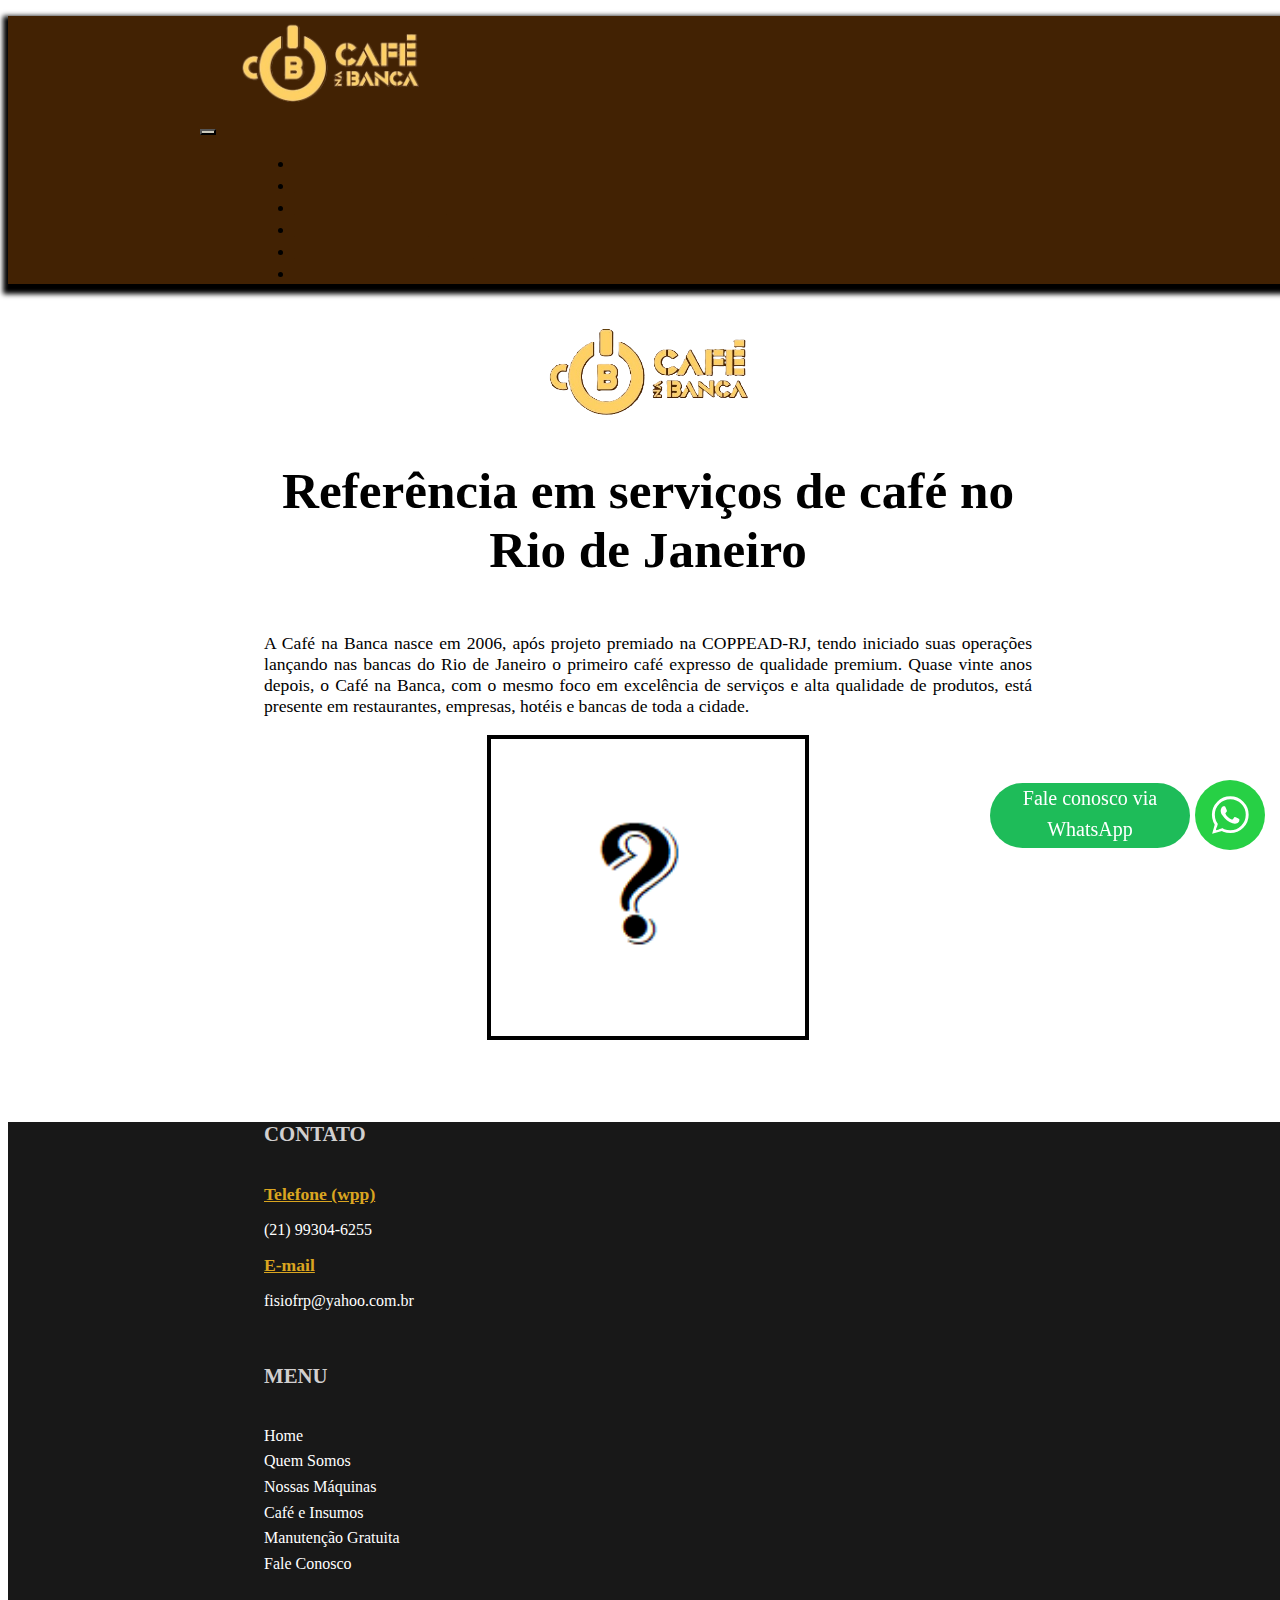
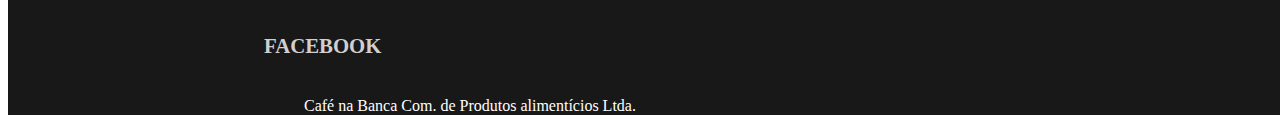
<file: quem_somos.html>
<!DOCTYPE html>
<html lang="pt-br">
<head>
  <meta charset="UTF-8">
  <meta name="viewport" content="width=device-width, initial-scale=1.0">
  <link href="https://cdn.jsdelivr.net/npm/bootstrap@5.3.6/dist/css/bootstrap.min.css" rel="stylesheet" integrity="sha384-4Q6Gf2aSP4eDXB8Miphtr37CMZZQ5oXLH2yaXMJ2w8e2ZtHTl7GptT4jmndRuHDT" crossorigin="anonymous">
  <link rel="stylesheet" href="style.css">
  <link rel="icon" type="image/x-icon" href="img/favicon.png">
  <title>Café na Banca</title>
</head>

<body class="quem-somos">
    <div class="container-fluid">
        <nav class="header navbar navbar-expand-lg">
        <figure class="fig-logo">
            <a href="index.html"><img class="logo" src="img/logo.png" alt="café na banca"></a>
        </figure>
        <button class="navbar-toggler" type="button" data-bs-toggle="collapse" data-bs-target="#navbarSupportedContent" aria-controls="navbarSupportedContent" aria-expanded="false" aria-label="Toggle navigation">
        <span class="navbar-toggler-icon"></span>
        </button>
        <div class="collapse navbar-collapse" id="navbarSupportedContent">
            <ul class="navbar-nav me-auto mb-2 mb-lg-0 nav-underline">
            <li class="nav-item"><a class="nav-link link-light link-offset-2 link-underline-opacity-25 link-underline-opacity-100-hover" aria-current="page" href="index.html">Home</a></li>
            <li class="nav-item"><a class="nav-link link-light link-offset-2 link-underline-opacity-25 link-underline-opacity-100-hover" aria-current="page" href="quem_somos.html">Quem Somos</a></li>
            <li class="nav-item"><a class="nav-link link-light link-offset-2 link-underline-opacity-25 link-underline-opacity-100-hover" aria-current="page" href="maquinas.html">Nossas Máquinas</a></li>
            <li class="nav-item"><a class="nav-link link-light link-offset-2 link-underline-opacity-25 link-underline-opacity-100-hover" aria-current="page" href="cafe.html">Café e Insumos</a></li>
            <li class="nav-item"><a class="nav-link link-light link-offset-2 link-underline-opacity-25 link-underline-opacity-100-hover" aria-current="page" href="manutencao.html">Manutenção Gratuita</a></li>
            <li class="nav-item"><a class="nav-link link-light link-offset-2 link-underline-opacity-25 link-underline-opacity-100-hover" aria-current="page" href="fale_conosco.html">Fale Conosco</a></li>
            </ul>
        </div>
        </nav>

        <div class="content">
            <figure class="quem-somos-logo-fig">
                <img class="quem-somos-logo-img" src="img/logo.png" alt="logo">
            </figure>
            <h1>Referência em serviços de café no Rio de Janeiro</h1>
            <h4> </h4>
            <div class="row">
                <p class="col-6">A Café na Banca nasce em 2006, após projeto premiado na COPPEAD-RJ, tendo iniciado suas operações lançando nas bancas do Rio de Janeiro o primeiro café expresso de qualidade premium. Quase vinte anos depois, o Café na Banca, com o mesmo foco em excelência de serviços e alta qualidade de produtos, está presente em restaurantes, empresas, hotéis e bancas de toda a cidade.</p>
                <figure class="col-6 quem-somos-fig-1">
                    <img class="quem-somos-img-1" src="img/quem_somos_image.png" alt="logo">
                </figure>
            </div>
        </div>
        
        <div class="footer row">
            <div class="col-12 col-lg-4">
              <p class="footer-title">CONTATO</p>    
              <a href="https://wa.me/5521993046255?text=&#8202" target="_blank"><p class="footer-subtitle">Telefone (wpp)</p>
              <p class="footer-text">(21) 99304-6255</p></a>
              <a href="mailto:fisiofrp@yahoo.com.br" target="_blank"><p class="footer-subtitle">E-mail</p> 
              <p class="footer-text">fisiofrp@yahoo.com.br</p></a>
            </div>
            <div class="col-12 col-lg-4">
              <p class="footer-title">MENU</p>
              <ul>
                <li><a href="index.html">Home</a></li>
                <li><a href="quem_somos.html">Quem Somos</a></li>
                <li><a href="maquinas.html">Nossas Máquinas</a></li>
                <li><a href="cafe.html">Café e Insumos</a></li>
                <li><a href="manutencao.html">Manutenção Gratuita</a></li>
                <li><a href="fale_conosco.html">Fale Conosco</a></li>
              </ul>
            </div>
            <div class="col-lg-4">
              <p class="footer-title">FACEBOOK</p>
              <div class="fb-page" data-href="https://www.facebook.com/cafenabanca" data-tabs="exemplo" data-width="" data-height="" data-small-header="true" data-adapt-container-width="true" data-hide-cover="false" data-show-facepile="false"><blockquote cite="https://www.facebook.com/cafenabanca" class="fb-xfbml-parse-ignore"><a href="https://www.facebook.com/cafenabanca">Café na Banca Com. de Produtos alimentícios Ltda.</a></blockquote></div>
            </div>
        </div>

        <!--Início Widget Whatsapp-->
        <div class="widget-whatsapp">
            <a href="https://api.whatsapp.com/send?phone=5521993046255&text=" id="waurlsite" class="bt-whatsApp" target="_blank" style="right:25px; position:fixed;width:60px;height:80px;bottom:40px;z-index:100;">
            <img src="[data-uri]" alt="Link Whatsapp" width="70px">
            <div style="right: 90px; visibility: visible; background: #1EBC59; color: #fff; position: fixed; width: 200px; bottom: 52px; text-align: center; font-size: 20px; line-height: 31px; height: 65px; border-radius: 100px; z-index: 100; ">Fale conosco via WhatsApp</div></a>
            </a>
            <script type="text/javascript">function showIt2() {document.getElementById("msg1").style.visibility = "visible";}    setTimeout("showIt2()", 5000); function hiddenIt() {document.getElementById("msg1").style.visibility = "hidden";}setTimeout("hiddenIt()", 15000); function showIt3() {document.getElementById("msg1").style.visibility = "visible";} setTimeout("showIt3()", 25000);  msg1.onclick = function() {document.getElementById('msg1').style.visibility = "hidden"; };function alertW() { document.getElementById("alertWapp").style.visibility = "visible";	} setTimeout("alertW()", 15000); </script>
        </div>
        <!--Fim Widget Whatsapp-->

        <!--Início Widget Facebook-->
        <div id="fb-root"></div>
        <script async defer crossorigin="anonymous" src="https://connect.facebook.net/pt_BR/sdk.js#xfbml=1&version=v23.0"></script>
        <!--Fim Widget Facebook-->

        <!--Início Script Bootstrap-->
        <script src="https://cdn.jsdelivr.net/npm/bootstrap@5.3.6/dist/js/bootstrap.bundle.min.js" integrity="sha384-j1CDi7MgGQ12Z7Qab0qlWQ/Qqz24Gc6BM0thvEMVjHnfYGF0rmFCozFSxQBxwHKO" crossorigin="anonymous"></script>
        <!--Fim Script Bootstrap-->  
    </div>
</body>
</html>
</file>
<file: style.css>
body{
    overflow-x: hidden;
}

p{
    font-size: 1.1rem;
    text-align: justify;
}

h1{
    font-family: Georgia, 'Times New Roman', Times, serif;
    font-size: 3.2rem;
}

.container-fluid{
  width: 100vw;
  padding: 0;
}

.header{
    padding-left: 15%;
    box-shadow: 0px 5px 5px 5px black;
    position: relative;
    z-index: 2;
    background-color: rgb(66, 34, 3);
}

.navbar-nav{
    margin-left: 5%;
}

.navbar-toggler{
    background-color: rgb(204, 202, 188);
    margin-right: 10%;
}

.logo{
    width: 100%;
    max-width: 180px;
    min-height: 40px;
    display: block;
}

.nav-link{
    color: rgb(66, 34, 3);
    font-family:'Segoe UI', Tahoma, 'Geneva', Verdana, sans-serif;
    font-size: 1.2rem;
    display: inline;
    margin-top: 3vh;
}

.fig-logo{
    padding-top: 0.5%;
}

.footer{
    background-color: rgb(24, 24, 24);
    min-height: 30vh;
    padding: 0% 20% 0% 20%;
    align-items: baseline;
}

.footer p{
    text-align: left;
}

.footer-title{
    color: rgb(209, 207, 207);
    font-weight: bold;
    font-size: 1.3rem;
    margin: 7% 0% 5% 0%;
}

.footer-subtitle{
    color: goldenrod;
    font-weight: bold;
    font-size: 1.1rem;
    text-decoration: underline;
    margin: 0px;
}

.footer-text{
    font-size: 1rem;
    color: white;
}

.footer li{
    display:block;
    text-align: left;
    padding-bottom: 1%;
}

.footer ul{
    padding-left: 0;
}

.footer a{
    color: white;
    text-decoration: none;
    font-size: 1rem;
}

.widget-whatsapp div{
    height: 10vh;
}

.reverse-colors{
    background-color: rgba(66, 34, 3, 0.7);
    background-blend-mode: lighten;
    background-size: contain;
    color: white;
    padding: 3% 0% 2% 7%;
}


/*Homepage*/
.carousel-inner{
    width: 100vw;
    box-shadow: 0px 5px 5px 5px black;
    position: relative;
    z-index: 1;
}

.homepage .section{
    padding: 3% 7% 2% 7%;
    border-bottom: 5px solid gold;
    align-items: center;
}

.homepage .section-1{
    padding: 2% 10% 2% 10%;
    justify-content: center;
}

.homepage .section-1 h1{
    margin-bottom: 2%;
    justify-content: center;
    text-align: center;
}

.homepage .section-1 p{
    text-align: center;
}

.homepage .section img{
    height: 40vh;
    margin-bottom: 2%;
}

.section a{
    width: 20%;
    text-decoration: none;
}

.homepage .section-5{
    min-height: 30vh;
    text-align: center;
    padding-top: 1%;
    align-items: center;
    align-content: center;
}

.homepage .section-5 .card{
    background-color: rgb(190, 190, 190);
}

.homepage .section-5 .row{
    justify-content: center;
    margin-top: 2%;
    gap: 3%;
    margin-bottom: 4%;
}

.homepage .section-5 h1, .homepage .section-5 p{
    text-align: center;
}


/*Quem Somos*/
.quem-somos .content{
    padding: 2% 20% 1% 20%;
}

.quem-somos p{
    text-align: justify;
}

.quem-somos-logo-fig{
    text-align: center;
    margin: 0% 0% 1% 0%;
}

.quem-somos-logo-img{
    height: 10vh;
    margin-bottom: 1%;
}

.quem-somos h1{
    text-align: center;
    margin-bottom: 2%;
}

.quem-somos h4{
    text-align: center;
    margin-bottom: 7%;
    font-family:'Gill Sans', 'Gill Sans MT', 'Calibri', 'Trebuchet MS', sans-serif;
}

.quem-somos-fig-1 {
    display: flex;
    justify-content: center;
    align-items: center;
}

.quem-somos-img-1{
    height: 33vh;
    border: 4px solid black;
}


/*Nossas Máquinas*/
.maquinas .content .row{
    padding-left: 9%;
    padding-top: 2%;
    padding-bottom: 2%;
}

.maquinas .section-1{
    padding-top: 2%;
    padding-bottom: 2%;
}

.maquinas .section-1 h1{
    text-align:center;
    padding-right: 9%;
}

.maquinas .section-1 p{
    text-align:center;
    padding-bottom: 2%;
    padding-right: 9%;
}

.maquinas .section-1 figcaption{
    text-align: center;
    font-style: italic;
    margin-right: 20%;
    margin-top: 5%;
}

.maquinas .section-1 img{
    height: 20vh;
    border: 2px solid black;
    padding: 2%;
    border-radius: 10%;
}

.maquinas .content img{
    height: 40vh;
}

.maquinas .section-1 img{
    height: 20vh;
    border: 2px solid black;
    padding: 2%;
    border-radius: 10%;
}


/*Café e Insumos*/
.cafe .content .row{
    padding: 3% 7% 2% 7%;
}

.cafe .section-1{
    padding-top: 2%;
    padding-bottom: 2%;
}

.cafe .section-1 h1{
    text-align: center;
}

.cafe .section-1 p{
    text-align:center;
    padding-bottom: 2%;
}

.cafe .section-2 p, .cafe .section-2 h1{
    padding-left: 20%;
}

.cafe .content img{
    height: 40vh;
}


/*Manutenção*/
.manutencao .content{
    padding: 2% 20% 5% 20%;
}

.manutencao h1{
    text-align: center;
    margin-bottom: 2%;
}

.manutencao h4{
    text-align: center;
    margin-bottom: 7%;
    font-family:'Gill Sans', 'Gill Sans MT', 'Calibri', 'Trebuchet MS', sans-serif;
}

.manutencao p{
    justify-content: center;
}

.manutencao-fig-1{
    display: flex;
    justify-content: center;
    align-items: center;
}

.manutencao-img-1{
    height: 33vh;
    border: 4px solid black;
}


/*Fale Conosco*/
.fale-conosco .content{
    color: black;
    margin-top: 2%;
    text-align: center;
    justify-content: center;
}

.contact-row{
    justify-content: center;
    gap: 3%;
}

.contact-row p{
    text-align: center;
}

form{
    border: 1px solid rgb(146, 145, 145);
    padding: 2%;
    padding-top: 0;
}

.fale-conosco h3{
    justify-content: center;
    font-family:'Gill Sans', 'Gill Sans MT', 'Calibri', 'Trebuchet MS', sans-serif;
}

fieldset{
    padding-top: 2%;
    text-align: left;
}

label{
    margin-top: 2%;
}

.btn{
    margin-left: 1%;
    margin-top: 2%;
}
</file>
